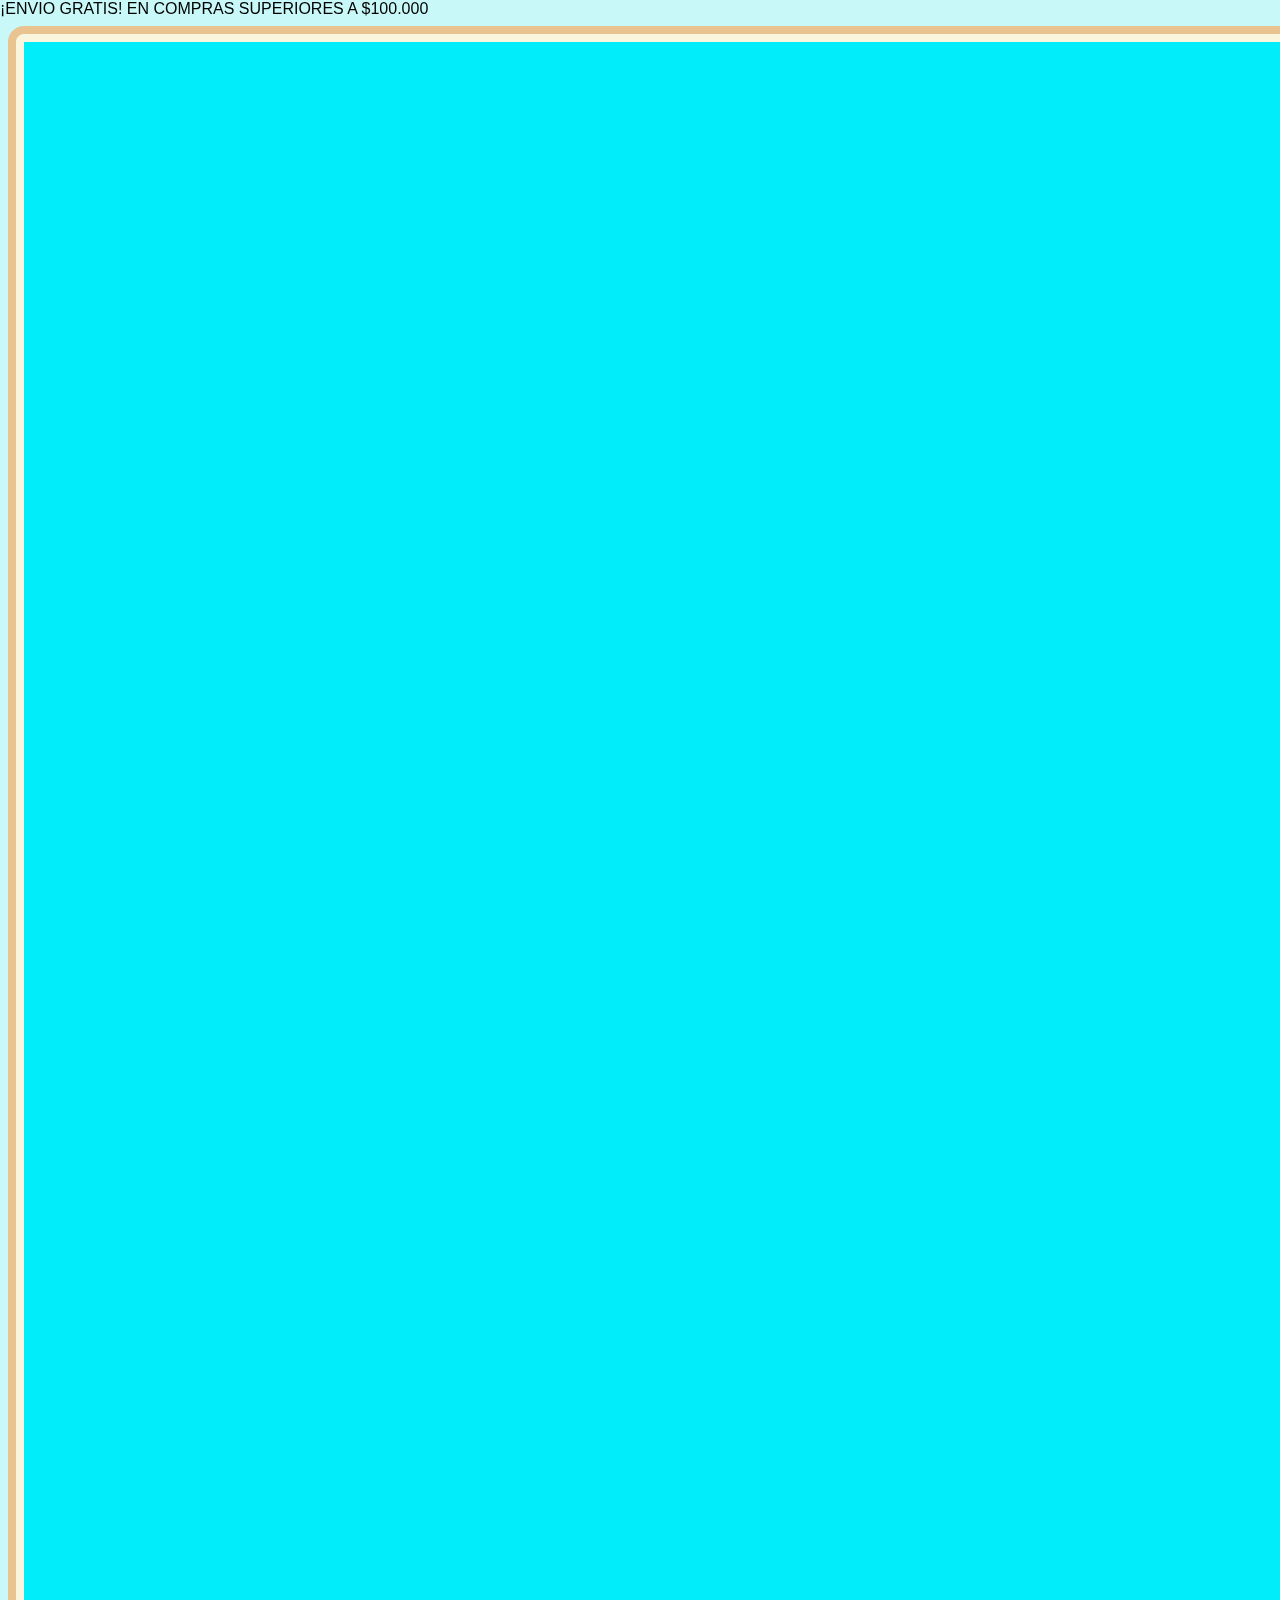
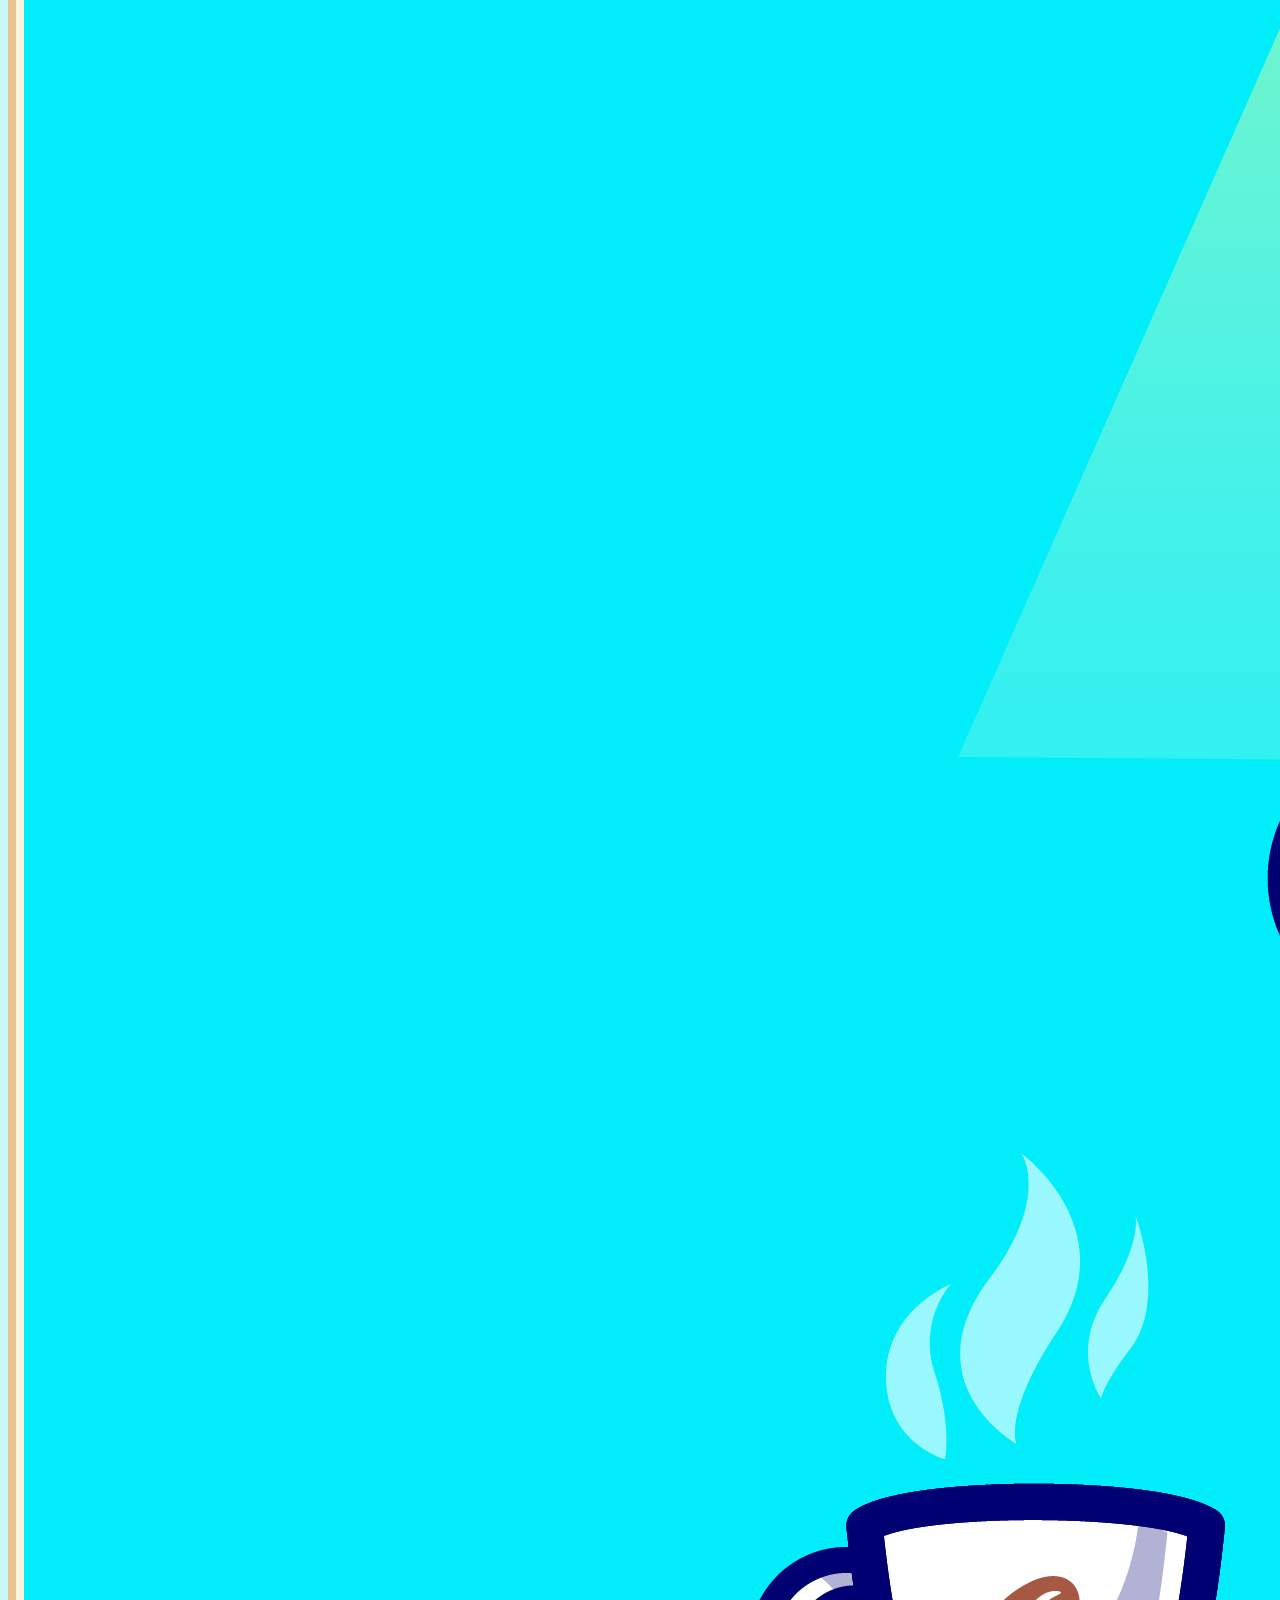
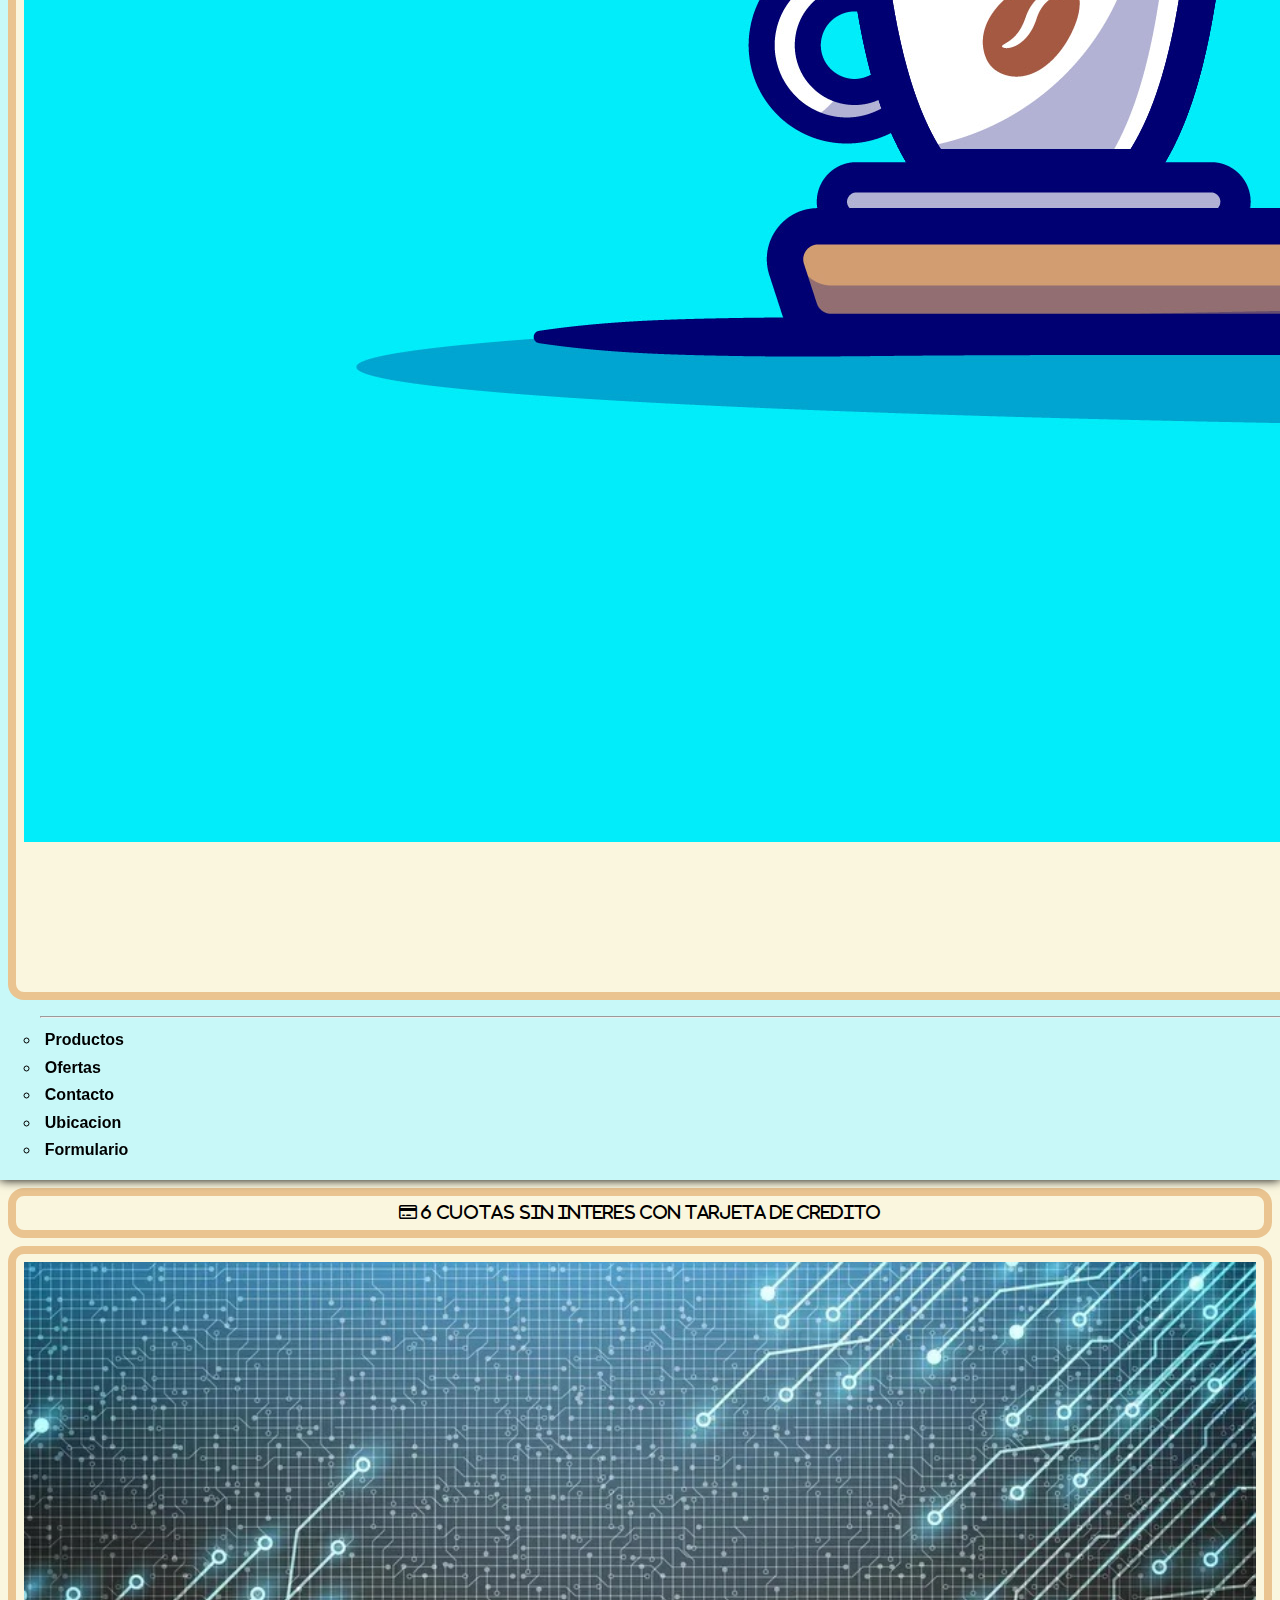
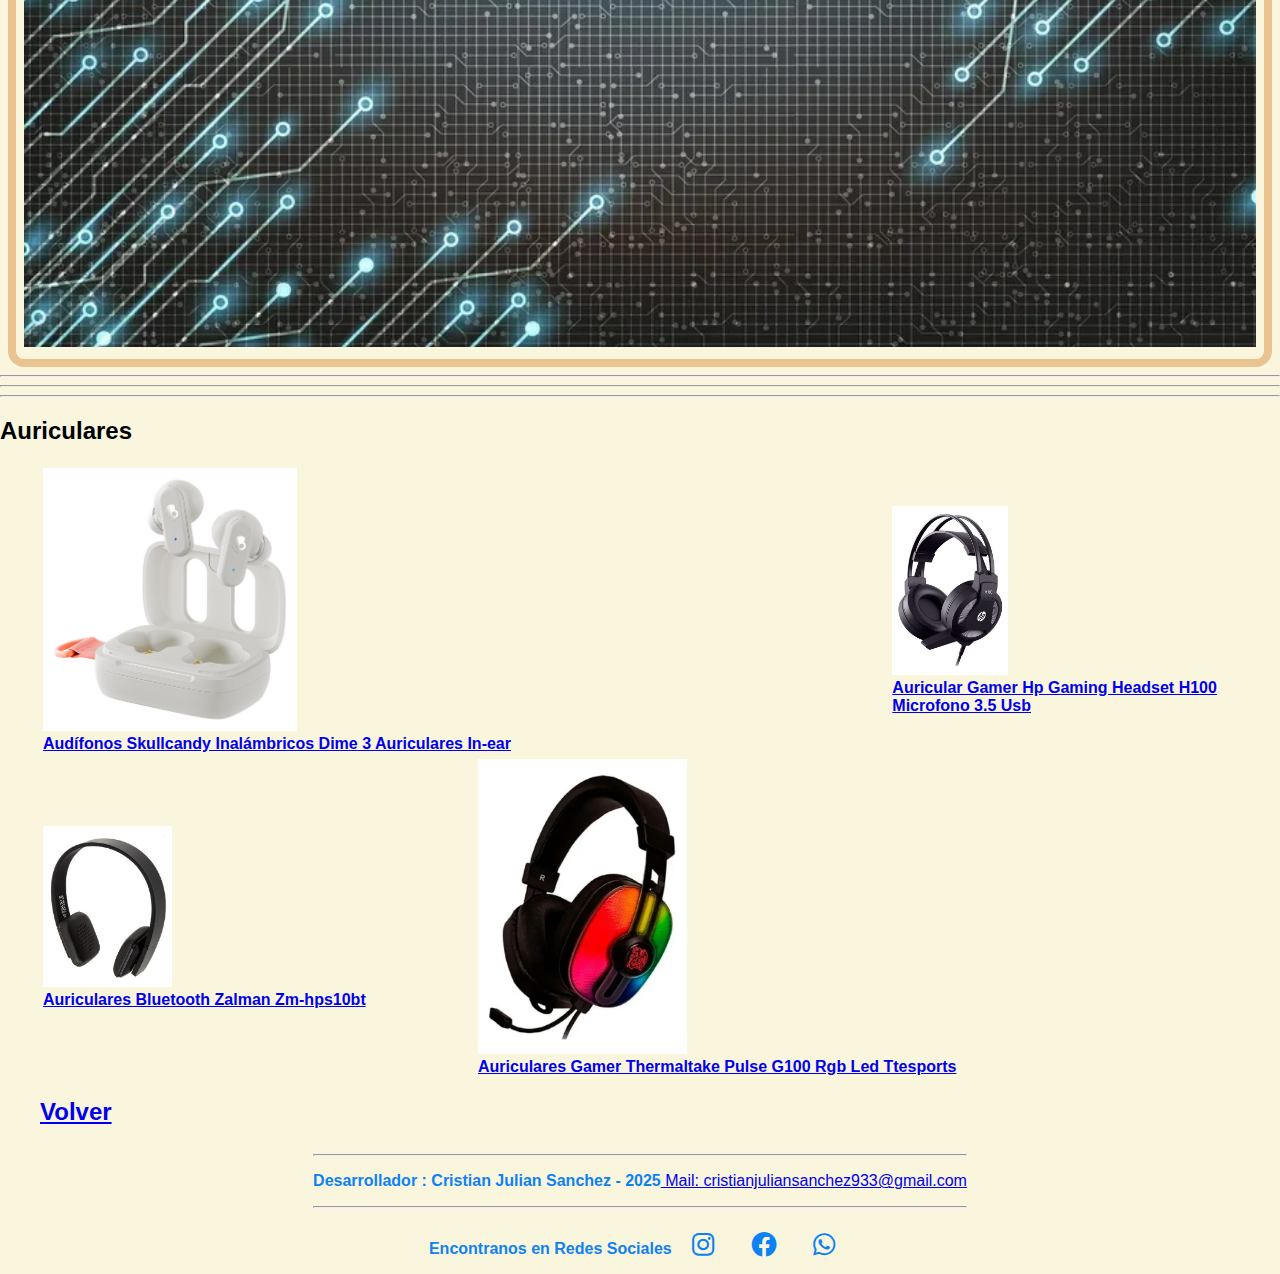
<file: auriculares.html>
<!DOCTYPE html>
<html lang="es">
<head>
    <link rel="stylesheet" href="./css/estilo.css">
    <meta charset="UTF-8">
    <meta name="viewport" content="width=device-width, initial-scale=1.0">
    <link rel="preconnect" href="https://fonts.googleapis.com">
    <link rel="preconnect" href="https://fonts.gstatic.com" crossorigin>
    <link href="https://fonts.googleapis.com/css2?family=Oswald:wght@200..700&display=swap" rel="stylesheet">
    <link href="https://fonts.googleapis.com/css2?family=Trade+Winds&family=Work+Sans:ital,wght@0,100..900;1,100..900&display=swap" rel="stylesheet">
    <link href="https://fonts.googleapis.com/css2?family=Work+Sans:ital,wght@0,100..900;1,100..900&display=swap" rel="stylesheet">
    <link href="https://cdnjs.cloudflare.com/ajax/libs/font-awesome/6.0.0-beta3/css/all.min.css" rel="stylesheet">
    <title>Tecnología e Informática</title>
</head>
<body>
<header>
    <div id="panelcentrado">
        
           <div class="contenedor7">
      <a id="h4">¡ENVIO GRATIS! EN COMPRAS SUPERIORES A $100.000</a>  
    </div>
        
    <div class="contenedor3">
        <div class="item4"><img class="imglogo" src="./Index/Imagenes/Logo Tecno Cris.jpg" alt="logo tecno Cris" ><h1>Tecno Cris</h1><h1 class="parte2">Tienda de Informatica y Tecnologia</h1>
        </div>    
    </div>
        
        
        <nav class="contenedor">
            <ul>
                <hr>
                <li><a href="./productos.html"> <strong>Productos</strong></a></li>
                <li><a href="./ofertas.html"> <strong> Ofertas</strong></a></li>
                <li><a href="./contacto.html"> <strong>Contacto</strong></a></li>
                <li><a href="./ubicacion.html"> <strong>Ubicacion</strong></a></li>
                <li><a href="./formulario.html"> <strong>Formulario</strong></a></li>
            </ul>
        </nav>
    </div>
</header>   

<div class="contenedor4">
    <div class="item4"><i class="fa-regular fa-credit-card" > <a id="h3"><strong>6 CUOTAS SIN INTERES</strong> CON TARJETA DE CREDITO</a></i></div>
</div>
    

    <div class="contenedor3">
        <div class="item3"> 
            <img src="./Index/body/fondo2.jpg" width="100%">
        </div>
    </div>   
    <div id="panelcentrado">
            <hr>
            <hr>
            <hr>
            <h2 class="cargadores"><strong>Auriculares</strong></h2>
            <nav>
                <ol>
                    <main>
                        <section>
                            <table border="0">
                              <td>
                                <img src="./Auriculares/Imagenes/Audífonos Skullcandy Inalámbricos Dime 3 Auriculares In-ear.jpg" alt="Audífonos Skullcandy Inalámbricos Dime 3 Auriculares In-ear" width="30%">
                                <br>
                                <a href="Auriculares"><strong class="matias">Audífonos Skullcandy Inalámbricos Dime 3 Auriculares In-ear</strong><br></a>  
                              </td>
                                <td>
                                <img src="./Auriculares/Imagenes/Auricular Gamer Hp Gaming Headset H100 Microfono 3.5 Usb.jpg" alt="Auricular Gamer Hp Gaming Headset H100 Microfono 3.5 Usb" width="30%">
                                <br>                     
                                <a href="Auriculares"><strong class="matias">Auricular Gamer Hp Gaming Headset H100 Microfono 3.5 Usb</strong><br><strong class="matias"></a>
                              </td>
                              </table>
                        </section>

                        <section>
                            <table border="0">
                              <td>
                                <img src="./Auriculares/Imagenes/Auriculares Bluetooth Zalman Zm-hps10bt.jpg" alt="Auriculares Bluetooth Zalman Zm-hps10bt" width="30%">
                                <br>
                                <a href="Auriculares"><strong class="matias">Auriculares Bluetooth Zalman Zm-hps10bt</strong><br></a>
                                <td>
                                <img src="./Auriculares/Imagenes/Auriculares Gamer Thermaltake Pulse G100 Rgb Led Ttesports.jpg" alt="Auriculares Gamer Thermaltake Pulse G100 Rgb Led Ttesports" width="30%">
                                <br>                     
                                <a href="Auriculares"><strong class="matias">Auriculares Gamer Thermaltake Pulse G100 Rgb Led Ttesports</strong><br><strong class="matias"></a> 
                              </td>
                              </table>
                        </section>
                        <a href="./index.html"> <h2>Volver</h2> </a>
                        </main>
                       
        </nav>    

        <footer>
        <div id="panelcentrado">
        <hr>
        <p id="pcolor"><strong>Desarrollador : Cristian Julian Sanchez - 2025</strong><a href="mailto:cristianjuliansanchez933@gmail.com">  Mail: cristianjuliansanchez933@gmail.com</a></p>
        <hr>
        </div>
        <div id="panelcentrado2">
        <a id="pcolor"><strong>Encontranos en Redes Sociales</strong></a>
        <a href="https://www.instagram.com/mexx.com.ar/"><i class="fa-brands fa-instagram"></i></a>
        <a href="https://www.facebook.com/mexx.com.ar/"><i class="fa-brands fa-facebook"></i></a>
        <a href="http://api.whatsapp.com/send?phone=541170605282&text=Hola%20Tienda%20Cris%20"><i class="fa-brands fa-whatsapp"></i></a>
        </div>
    </footer>   
</div>        
</body>
</html>
</file>
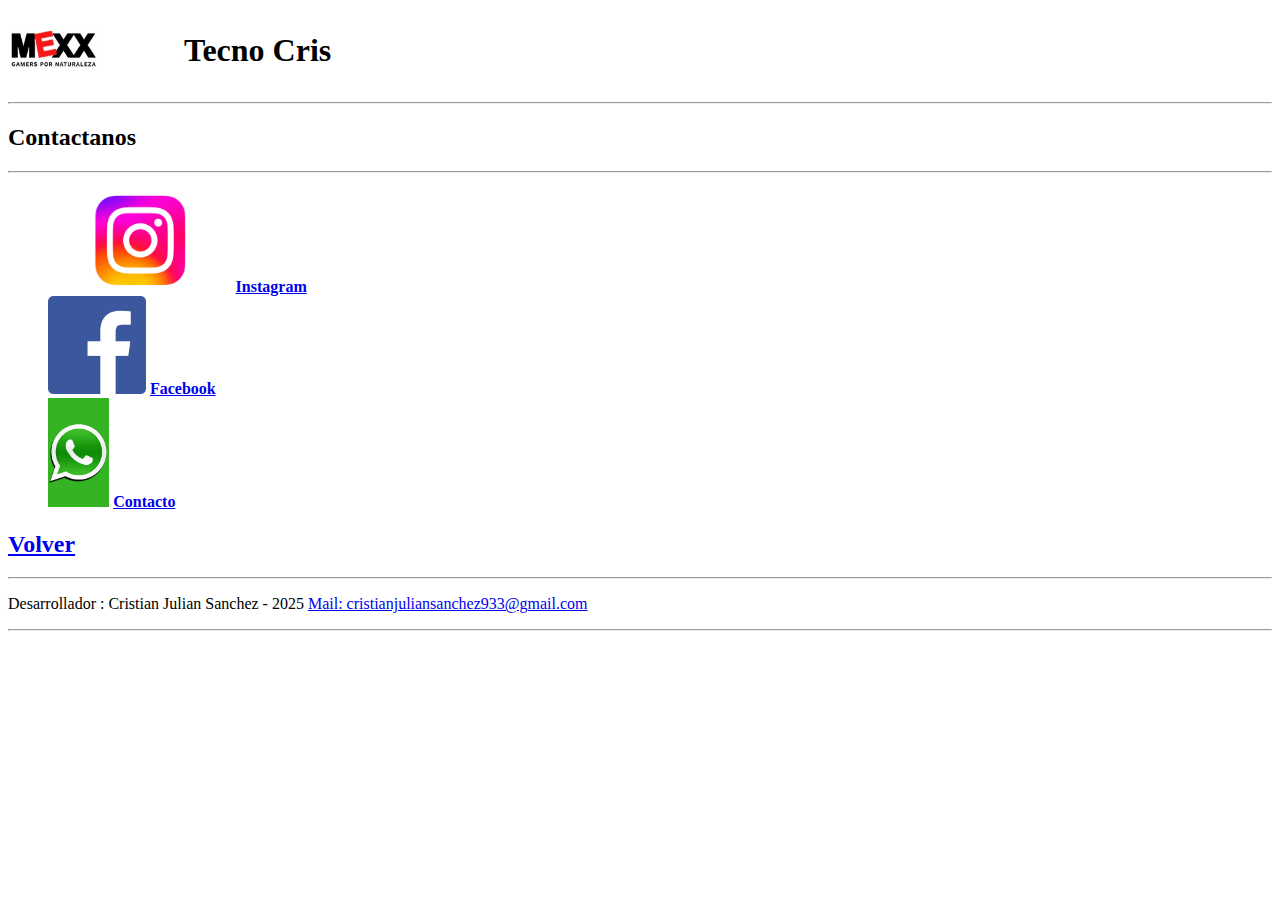
<file: contacto.html>
<!DOCTYPE html>
<html lang="en">
<head>
    <meta charset="UTF-8">
    <meta name="viewport" content="width=device-width, initial-scale=1.0">
    <title>Tecnologica e Informática</title>
</head>
<body>
<header>
    
        <table>
            <tr>
                <td>
                    <img src="./productos/img/logo.jpg" width="60%" height="15%"> 
                </td>
                <td>
                    <h1>Tecno Cris</h1>
                </td>
            </tr>
        </table>
        <hr>
        <h2><strong>Contactanos</strong></h2>
        <hr>
            <nav>
                <ul>
                    <section>
                        <img src="./Contacto/Instagram-Logo.jpg" alt="Instagram" width="15%" height="50%">
                        <a href="https://www.instagram.com/mexx.com.ar/?hl=es"> <strong>Instagram</strong></a>
                    </section>
                    <section>
                        <img src="./Contacto/Facebook logo.jpg" alt="Facebook" width="8%" height="50%">
                        <a href="https://www.facebook.com/MEXX.COM.AR"> <strong>Facebook</strong></a>
                    </section>
                    <section>
                        <img src="./Contacto/whatsapp.jpg" alt="whatsapp" width="5%" height="30%">
                        <a href="http://api.whatsapp.com/send?phone=541170605282&text=Hola%20Tienda%20Cris%20"> <strong>Contacto</strong></a>
                    </section>
                </ul>
            </nav>
            <a href="./index.html"> <h2>Volver</h2> </a>    

            <footer>
                <hr>
                <p>Desarrollador : Cristian Julian Sanchez - 2025 <a href="mailto:cristianjuliansanchez933@gmail.com"> Mail: cristianjuliansanchez933@gmail.com</a></p>
                <hr>
            </footer>
    
</body>
</html>
</file>
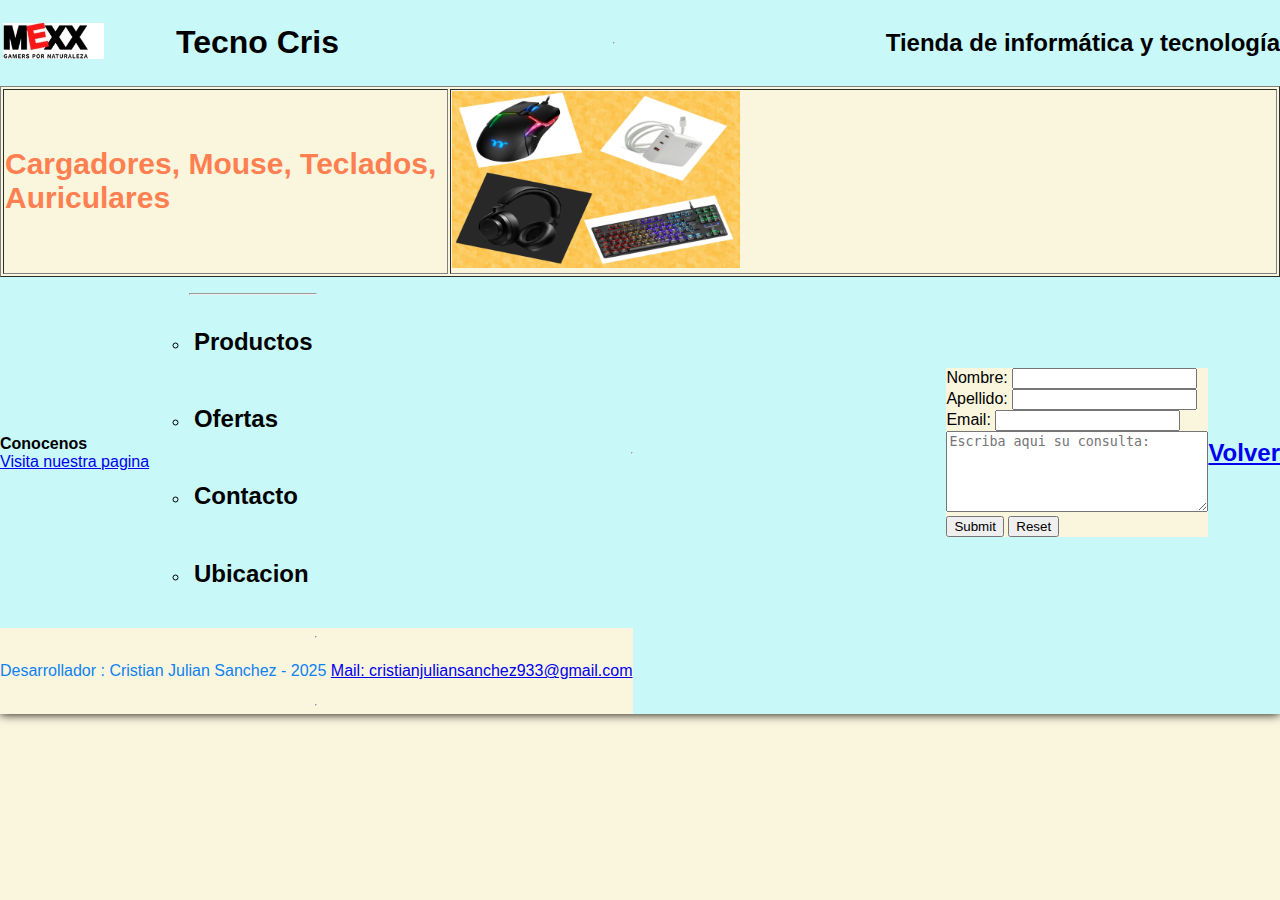
<file: formulario.html>
<!DOCTYPE html>
<html lang="es">
<head>
    <link rel="stylesheet" href="./css/estilo.css">
    <meta charset="UTF-8">
    <meta name="viewport" content="width=device-width, initial-scale=1.0">
    <title>Formulario de Contacto</title>
</head>
<body>
<header>

        <table>
            <tr>
                <td>
                    <img src="./productos/img/logo.jpg" width="60%" height="15%"> 
                </td>
                <td>
                    <h1>Tecno Cris</h1>
                </td>
            </tr>
        </table>
    
    <hr>
    <h2>Tienda de informática y tecnología</h2>
    <main>
        <table border="1">
            <tr>
                <td width="35%">
                    <p><h2 style="color: coral; font-size: 30px;"><Strong>Cargadores, Mouse, Teclados, Auriculares</Strong></h2>
                </td>
                <td><img src="./Index/Imagenes/Collage index.jpg" width="35%" height="50%">
                </td>
            </tr>
        </table>
       
    </main>
       
        <p><strong>Conocenos</strong>
            <br>
        <a href="https://www.mexx.com.ar"> Visita nuestra pagina</a>
    </main>

    <nav>
        <ul>
            <hr>
            <li><h2><a href="./productos.html"> <strong>Productos</strong></h2></a></li>
            <li><h2><a href="./ofertas.html"> <strong> Ofertas</strong></h2></a></li>
            <li><h2><a href="./contacto.html"> <strong>Contacto</strong></h2></a></li>
            <li><h2><a href="./ubicacion.html"> <strong>Ubicacion</strong></h2></a></li>
            
        </ul>
    </nav>
<hr>
<main>
    <form action="https://formspree.io/f/xjkyqjjd" method="POST">
        <label for="nombre">Nombre:</label>
        <input type="text" name="Nombre" id="nombre">
        <br>
        <label for="nombre">Apellido:</label>
        <input type="text" name="Apellido" id="apellido">
        <br>
        <label for="nombre">Email:</label>
        <input type="email" name="email" id="email">
        <br>
        <textarea name="Consulta:" rows="5" cols="30" placeholder="Escriba aqui su consulta: "></textarea>
        <br>
        <input type="submit" name="Submit" id="submit" placeholder="Enviar:">
        <input type="reset" name="Reset" id="reset" placeholder="Restablecer:">
    </form>
</main>
  
<a href="./index.html"> <h2>Volver</h2> </a>

<footer>
   <hr>
      <p id="pcolor">Desarrollador : Cristian Julian Sanchez - 2025 <a href="mailto:cristianjuliansanchez933@gmail.com"> Mail: cristianjuliansanchez933@gmail.com</a></p>
   <hr>
</footer>
</body>
</html>
</file>
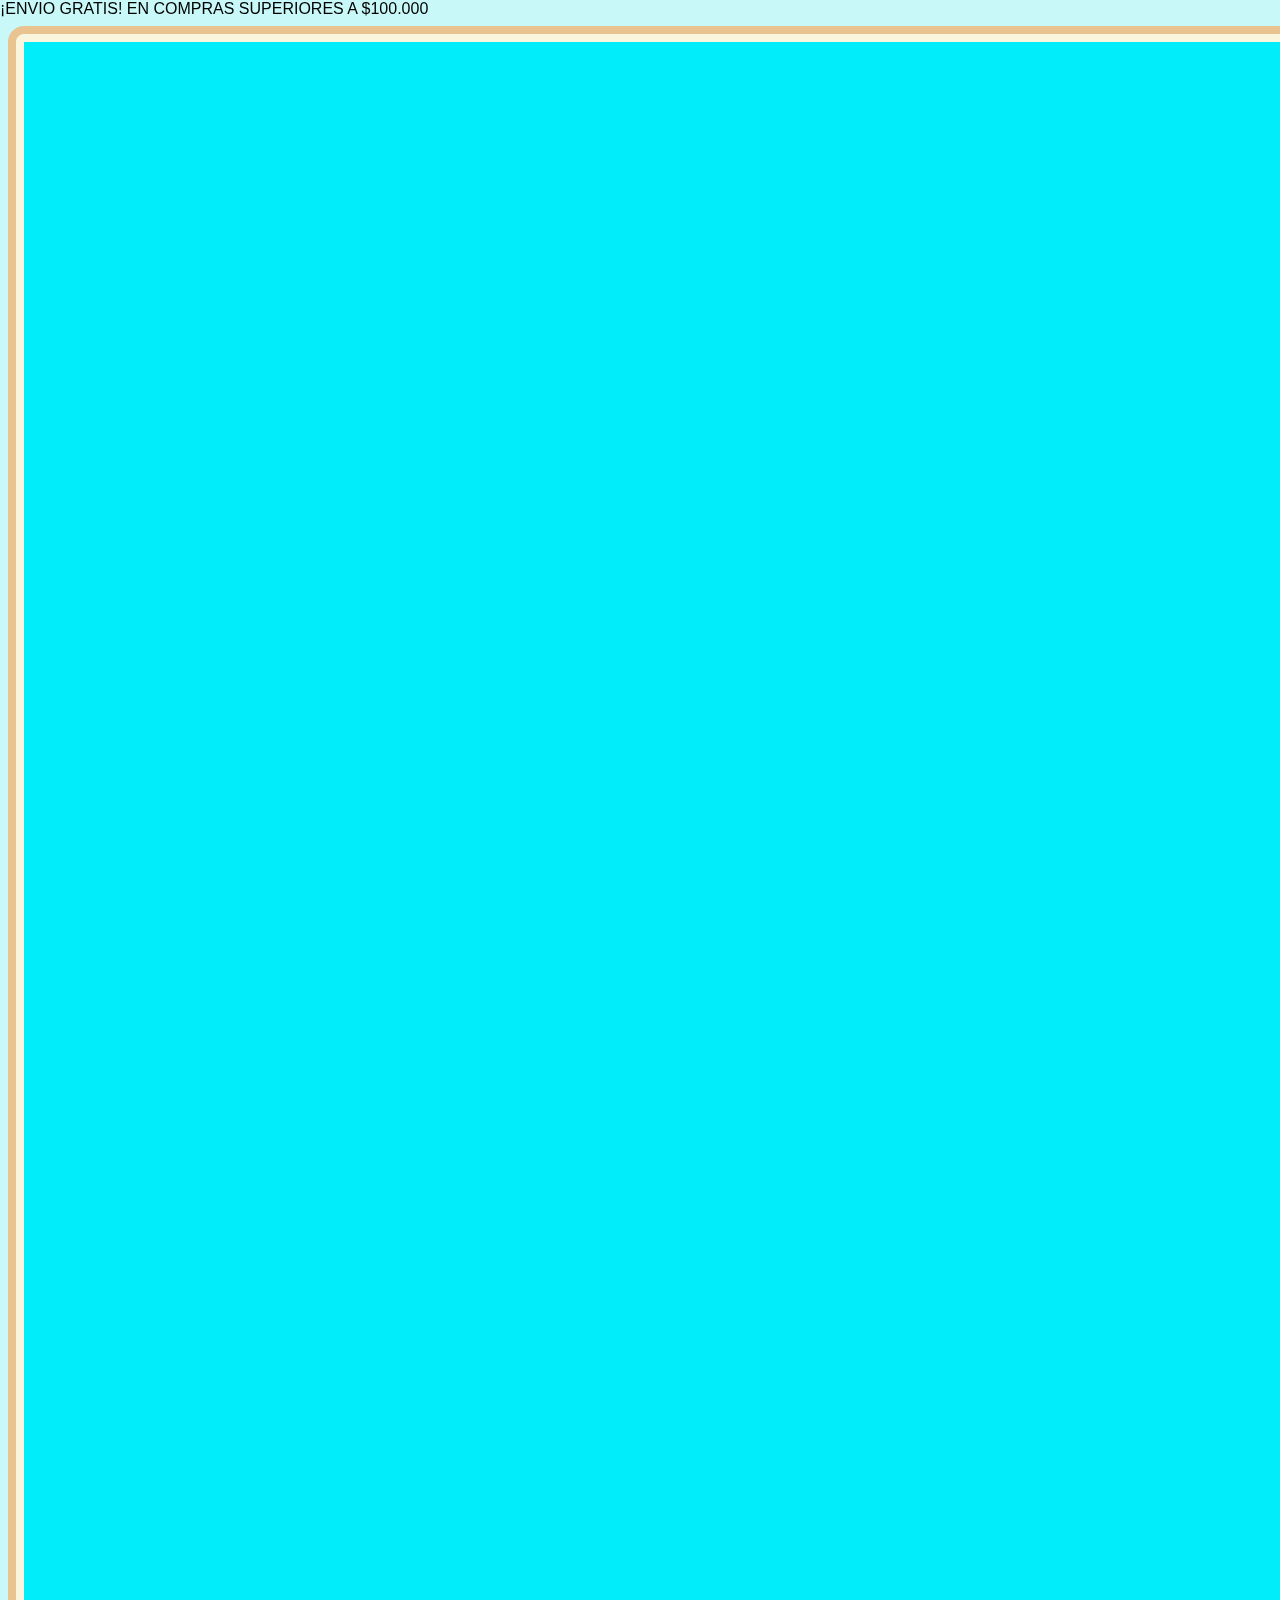
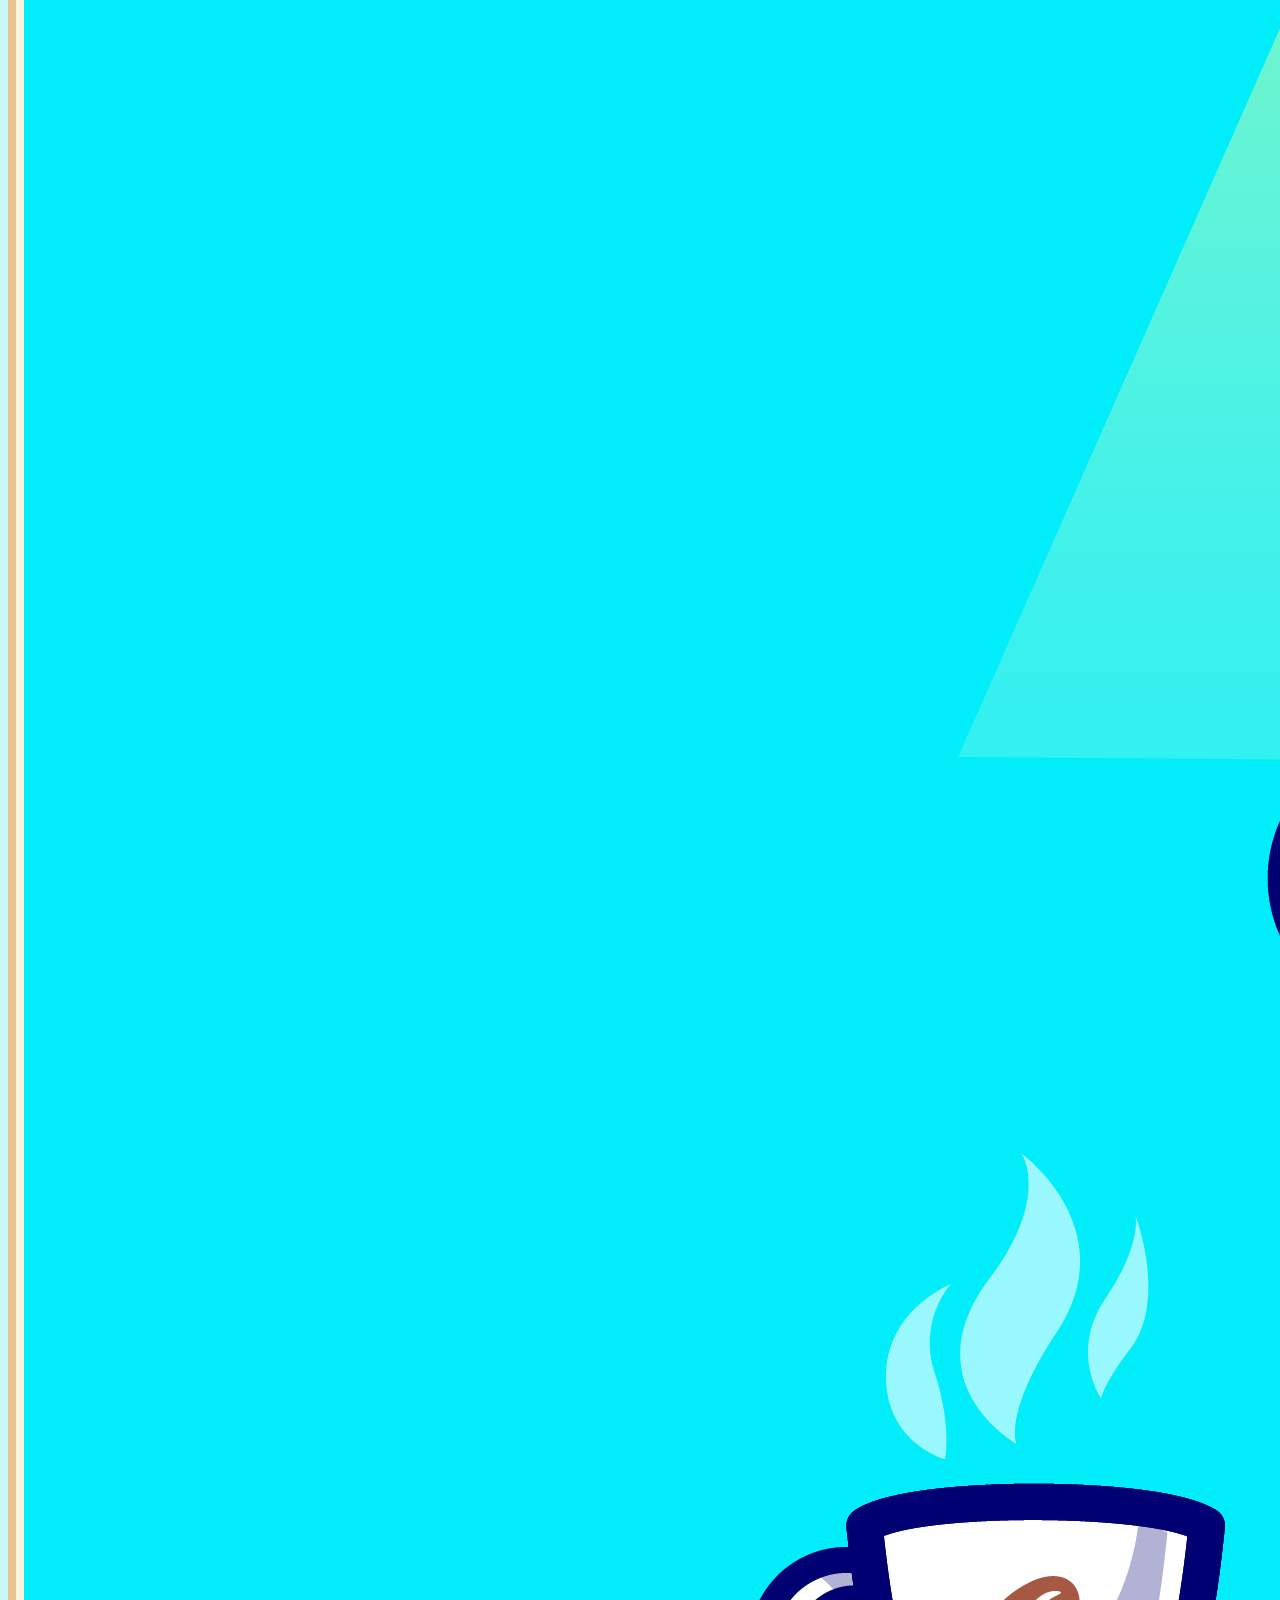
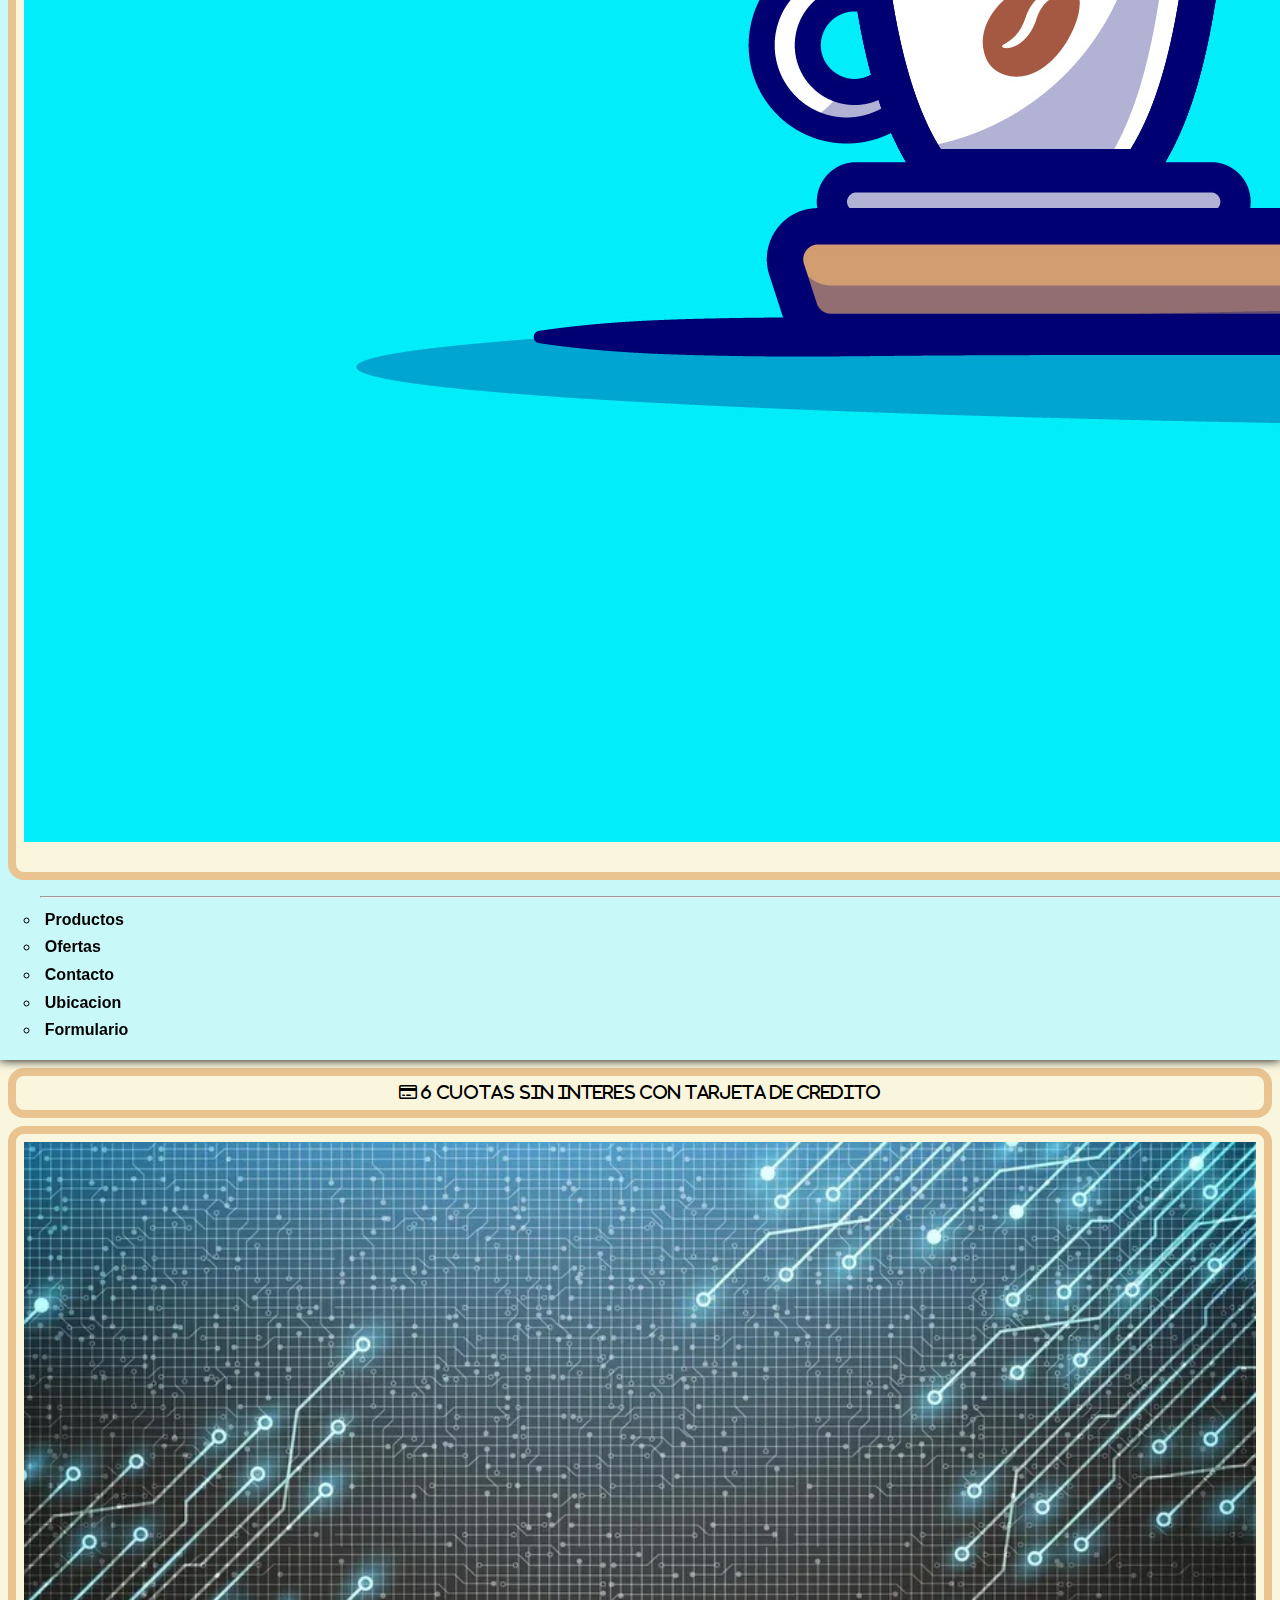
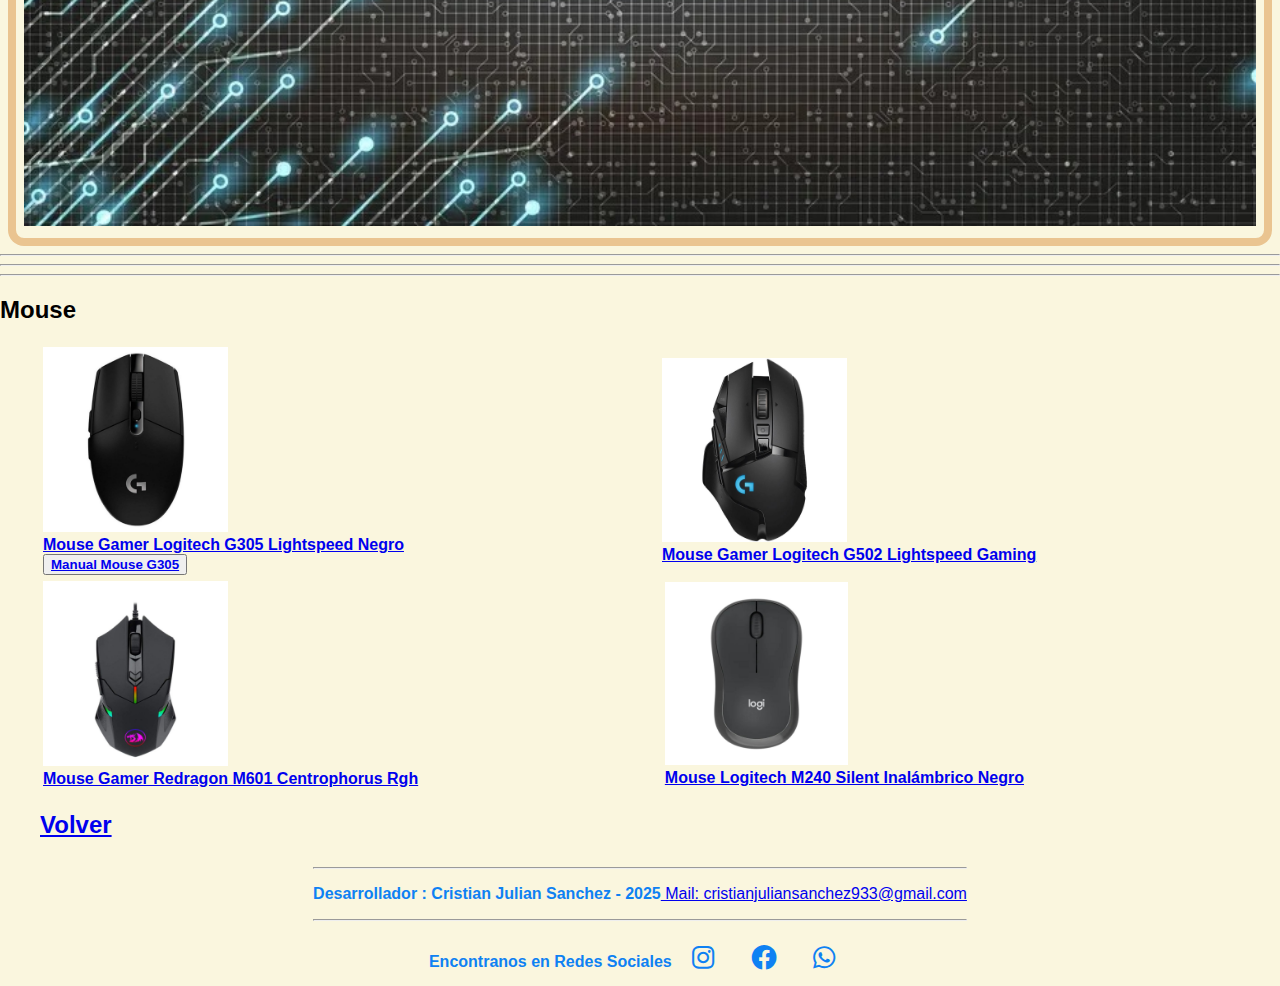
<file: mouse.html>
<!DOCTYPE html>
<html lang="es">
<head>
    <link rel="stylesheet" href="./css/estilo.css">
    <meta charset="UTF-8">
    <meta name="viewport" content="width=device-width, initial-scale=1.0">
    <link rel="preconnect" href="https://fonts.googleapis.com">
    <link rel="preconnect" href="https://fonts.gstatic.com" crossorigin>
    <link href="https://fonts.googleapis.com/css2?family=Oswald:wght@200..700&display=swap" rel="stylesheet">
    <link href="https://fonts.googleapis.com/css2?family=Trade+Winds&family=Work+Sans:ital,wght@0,100..900;1,100..900&display=swap" rel="stylesheet">
    <link href="https://fonts.googleapis.com/css2?family=Work+Sans:ital,wght@0,100..900;1,100..900&display=swap" rel="stylesheet">
    <link href="https://cdnjs.cloudflare.com/ajax/libs/font-awesome/6.0.0-beta3/css/all.min.css" rel="stylesheet">
    <title>Tecnología e Informática</title>
</head>
<body>
<header>
    <div id="panelcentrado">
        
         <div class="contenedor7">
      <a id="h4">¡ENVIO GRATIS! EN COMPRAS SUPERIORES A $100.000</a>  
    </div>
        
    <div class="contenedor3">
        <div class="item4"><img class="imglogo" src="./Index/Imagenes/Logo Tecno Cris.jpg" alt="logo tecno Cris" ><a class="h1">Tecno Cris</a><a class="parte2">Tienda de Informatica y Tecnologia</a>
        </div>    
    </div>
        
        
        <nav class="contenedor">
            <ul>
                <hr>
                <li><a href="./productos.html"> <strong>Productos</strong></a></li>
                <li><a href="./ofertas.html"> <strong> Ofertas</strong></a></li>
                <li><a href="./contacto.html"> <strong>Contacto</strong></a></li>
                <li><a href="./ubicacion.html"> <strong>Ubicacion</strong></a></li>
                <li><a href="./formulario.html"> <strong>Formulario</strong></a></li>
            </ul>
        </nav>
    </div>
</header>   

<div class="contenedor4">
    <div class="item4"><i class="fa-regular fa-credit-card" > <a id="h3"><strong>6 CUOTAS SIN INTERES</strong> CON TARJETA DE CREDITO</a></i></div>
</div>
    

    <div class="contenedor3">
        <div class="item3"> 
            <img src="./Index/body/fondo2.jpg" width="100%">
        </div>
    </div>   
    <div id="panelcentrado">
            <hr>
            <hr>
            <hr>
            <h2 class="cargadores"><strong>Mouse</strong></h2>
            <nav>
                <ol>
                    <main>
                        <section>
                            <table border="0">
                              <td>
                                <img src="./Mouse/Imagenes/Mouse Gamer Logitech G305 Lightspeed Negro.jpeg" alt="Mouse Gamer Logitech G305 Lightspeed Negro" width="30%">
                                <br>
                                <a href="Mouse"><strong class="matias">Mouse Gamer Logitech G305 Lightspeed Negro</strong><br></a>
                                <button type="button"><a href="./productos/documentos/mouse g305 lightspeed.pdf" download><h7><strong>Manual Mouse G305</strong></h7></a></button>
                              </td>
                              <td>
                                <img src="./Mouse/Imagenes/Mouse Gamer Logitech G502 Lightspeed Gaming.jpeg" alt="Mouse Gamer Logitech G502" width="30%">
                                <br>                     
                                <a href="Mouse"><strong class="matias">Mouse Gamer Logitech G502 Lightspeed Gaming</strong><br><strong class="matias"></a>
                              </td>
                            </table>
                        </section>
                        
                        <section>
                                <table border="0">
                              <td>
                                <img src="./Mouse/Imagenes/Mouse Gamer Redragon M601 Centrophorus Rgb.jpeg" alt="Mouse Gamer Redragon M601" width="30%">
                                <br>                     
                                <a href="Mouse"><strong class="matias">Mouse Gamer Redragon M601 Centrophorus Rgh</strong><br><strong class="matias"></a>
                              </td>
                              <td>
                                <img src="./Mouse/Imagenes/Mouse Logitech M240 Silent Inalámbrico Negro.jpeg" alt="Mouse Logitech M240" width="30%">
                                <br>                     
                                <a href="Mouse"><strong class="matias">Mouse Logitech M240 Silent Inalámbrico Negro</strong><br><strong class="matias"></a>
                              </td>
                            </table>
                        </section>
                        <a href="./index.html"> <h2>Volver</h2> </a>
                        </main>
            
    </nav>    
            
    <footer>
        <div id="panelcentrado">
        <hr>
        <p id="pcolor"><strong>Desarrollador : Cristian Julian Sanchez - 2025</strong><a href="mailto:cristianjuliansanchez933@gmail.com">  Mail: cristianjuliansanchez933@gmail.com</a></p>
        <hr>
        </div>
        <div id="panelcentrado2">
        <a id="pcolor"><strong>Encontranos en Redes Sociales</strong></a>
        <a href="https://www.instagram.com/mexx.com.ar/"><i class="fa-brands fa-instagram"></i></a>
        <a href="https://www.facebook.com/mexx.com.ar/"><i class="fa-brands fa-facebook"></i></a>
        <a href="http://api.whatsapp.com/send?phone=541170605282&text=Hola%20Tienda%20Cris%20"><i class="fa-brands fa-whatsapp"></i></a>
        </div>
    </footer>
</div>
</body>
</html>
</file>
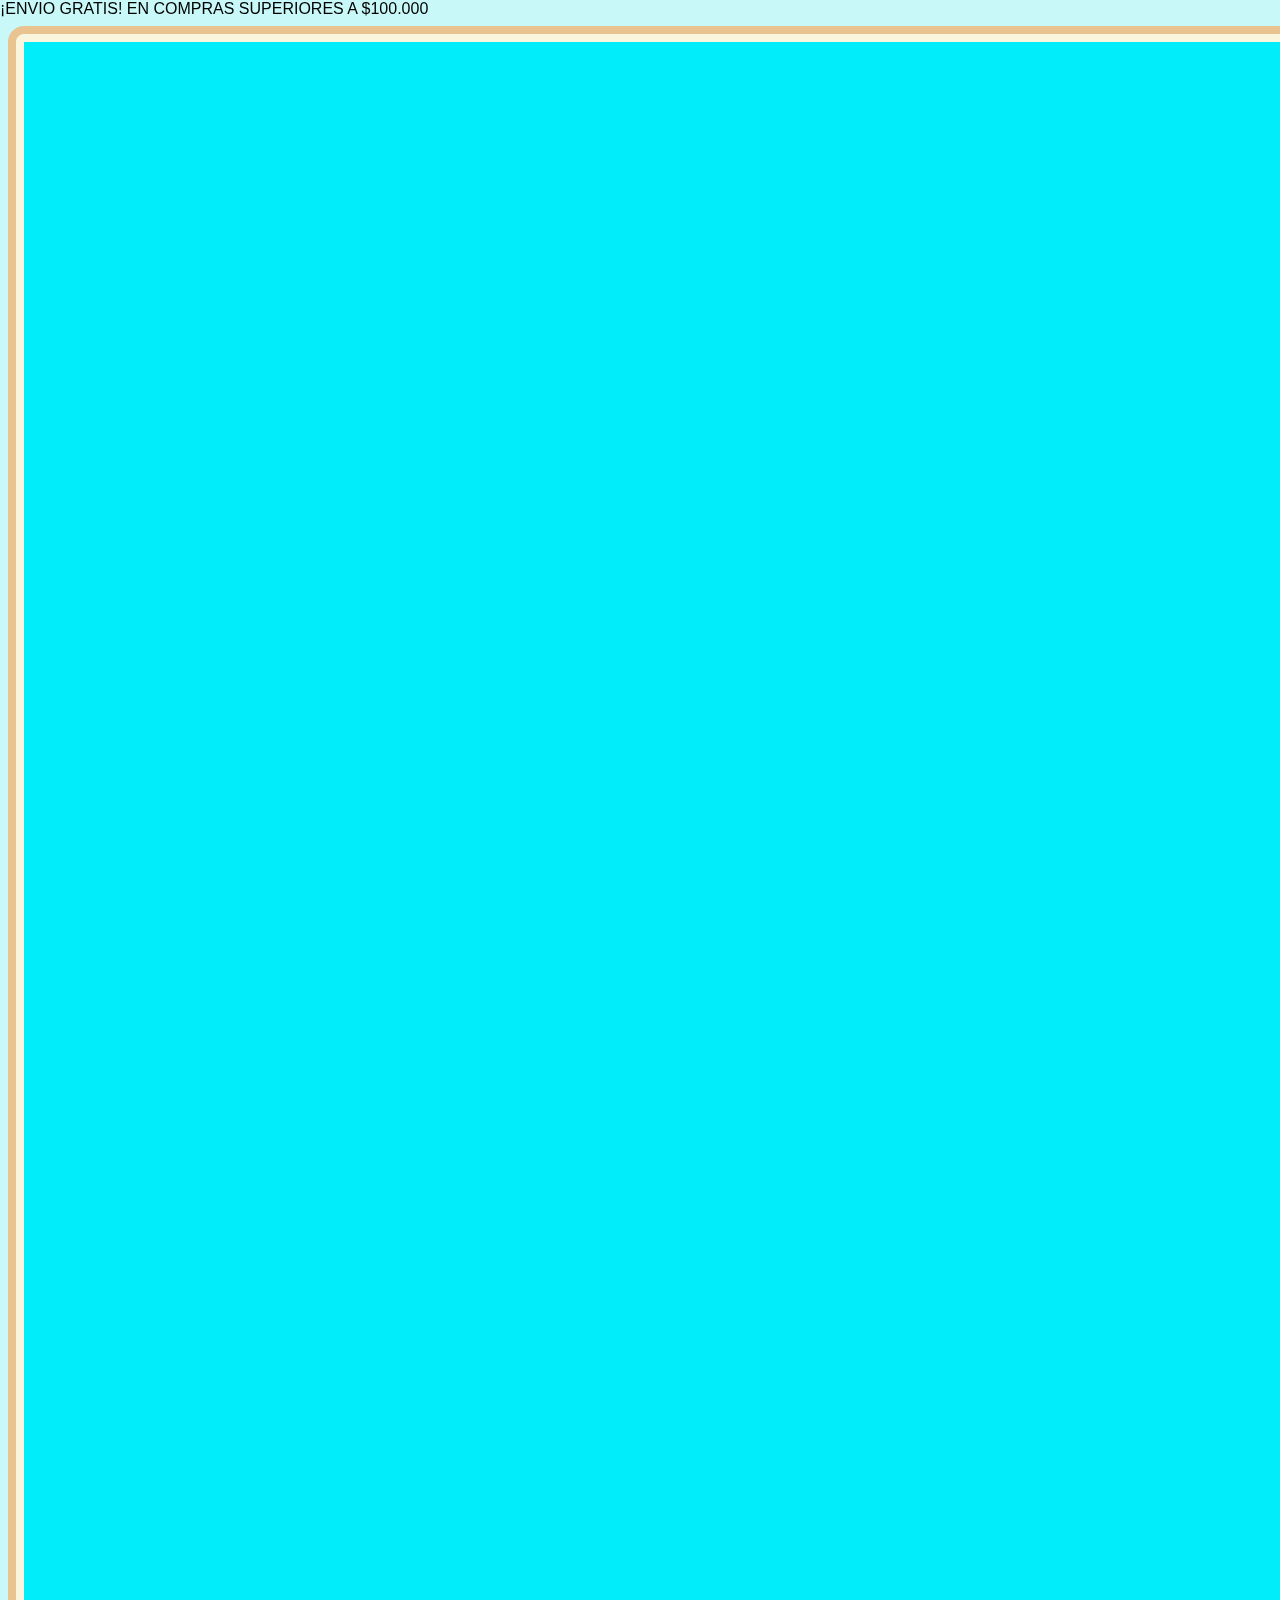
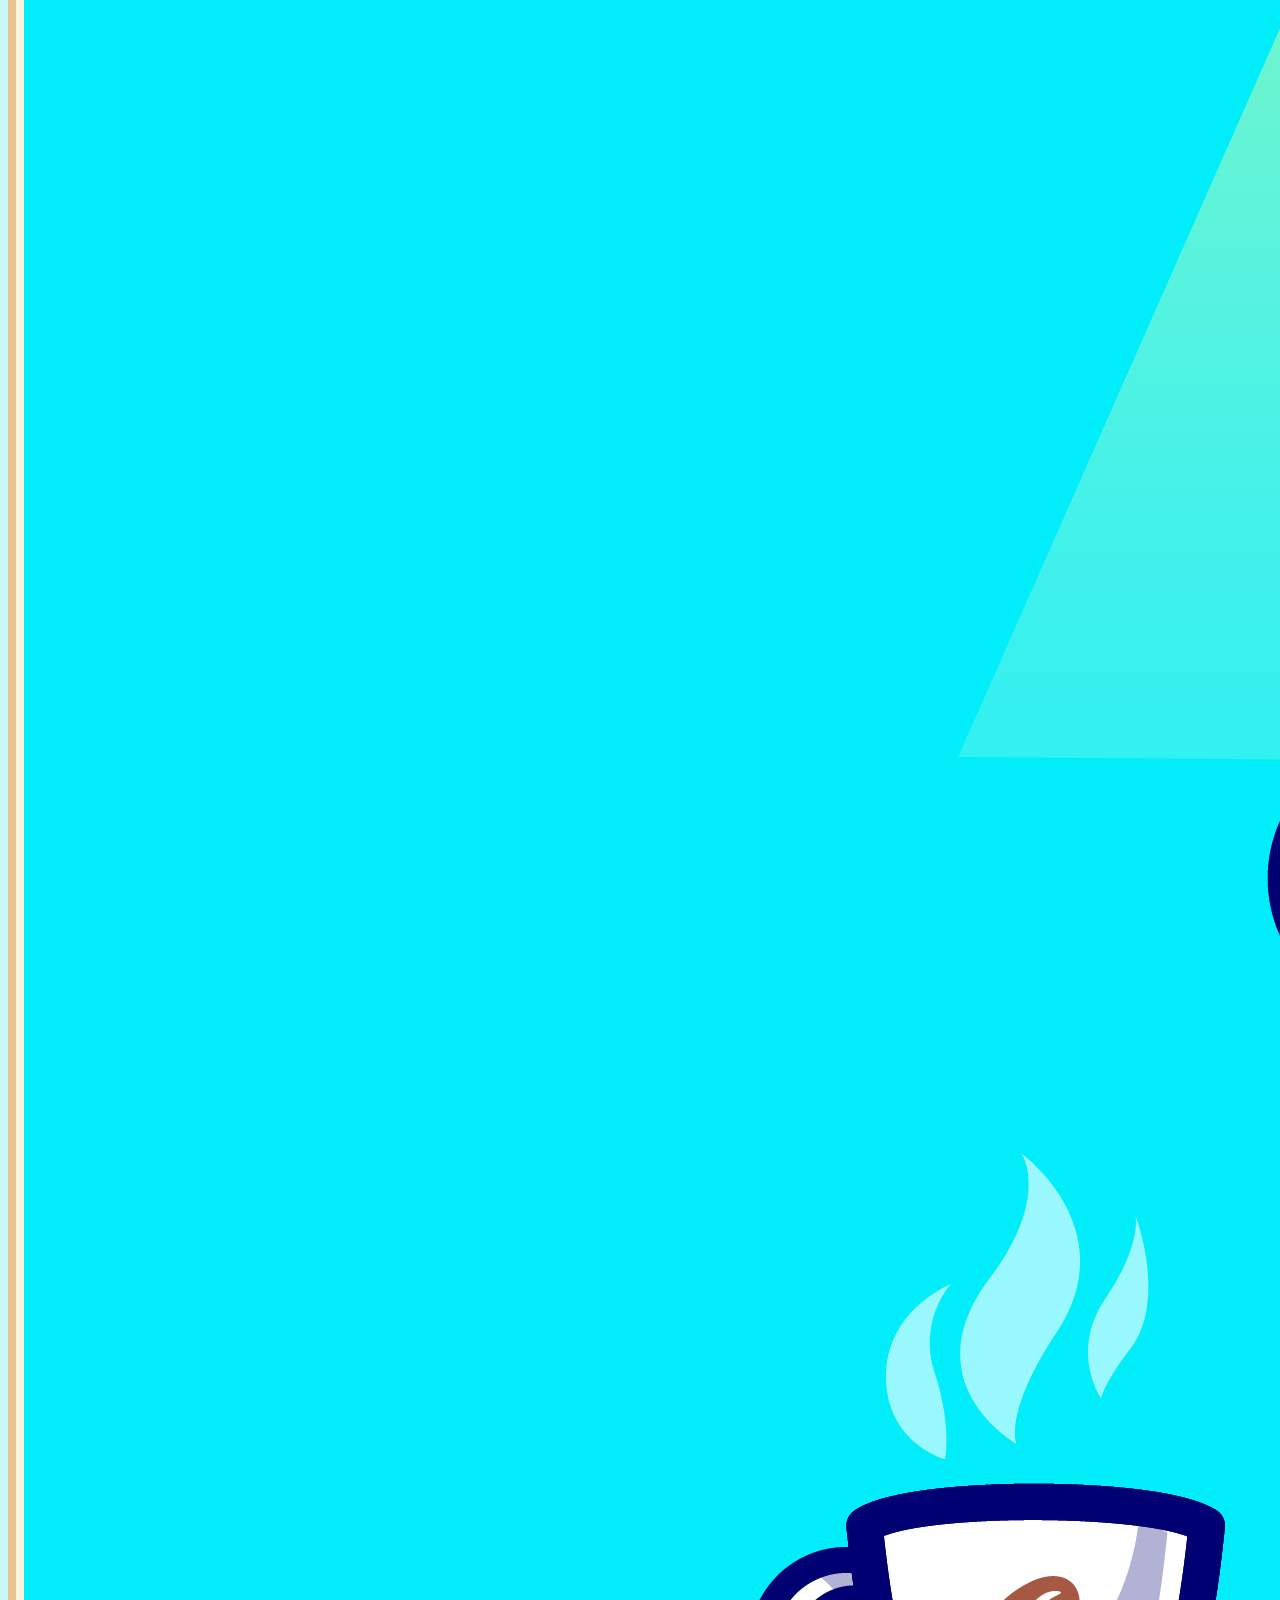
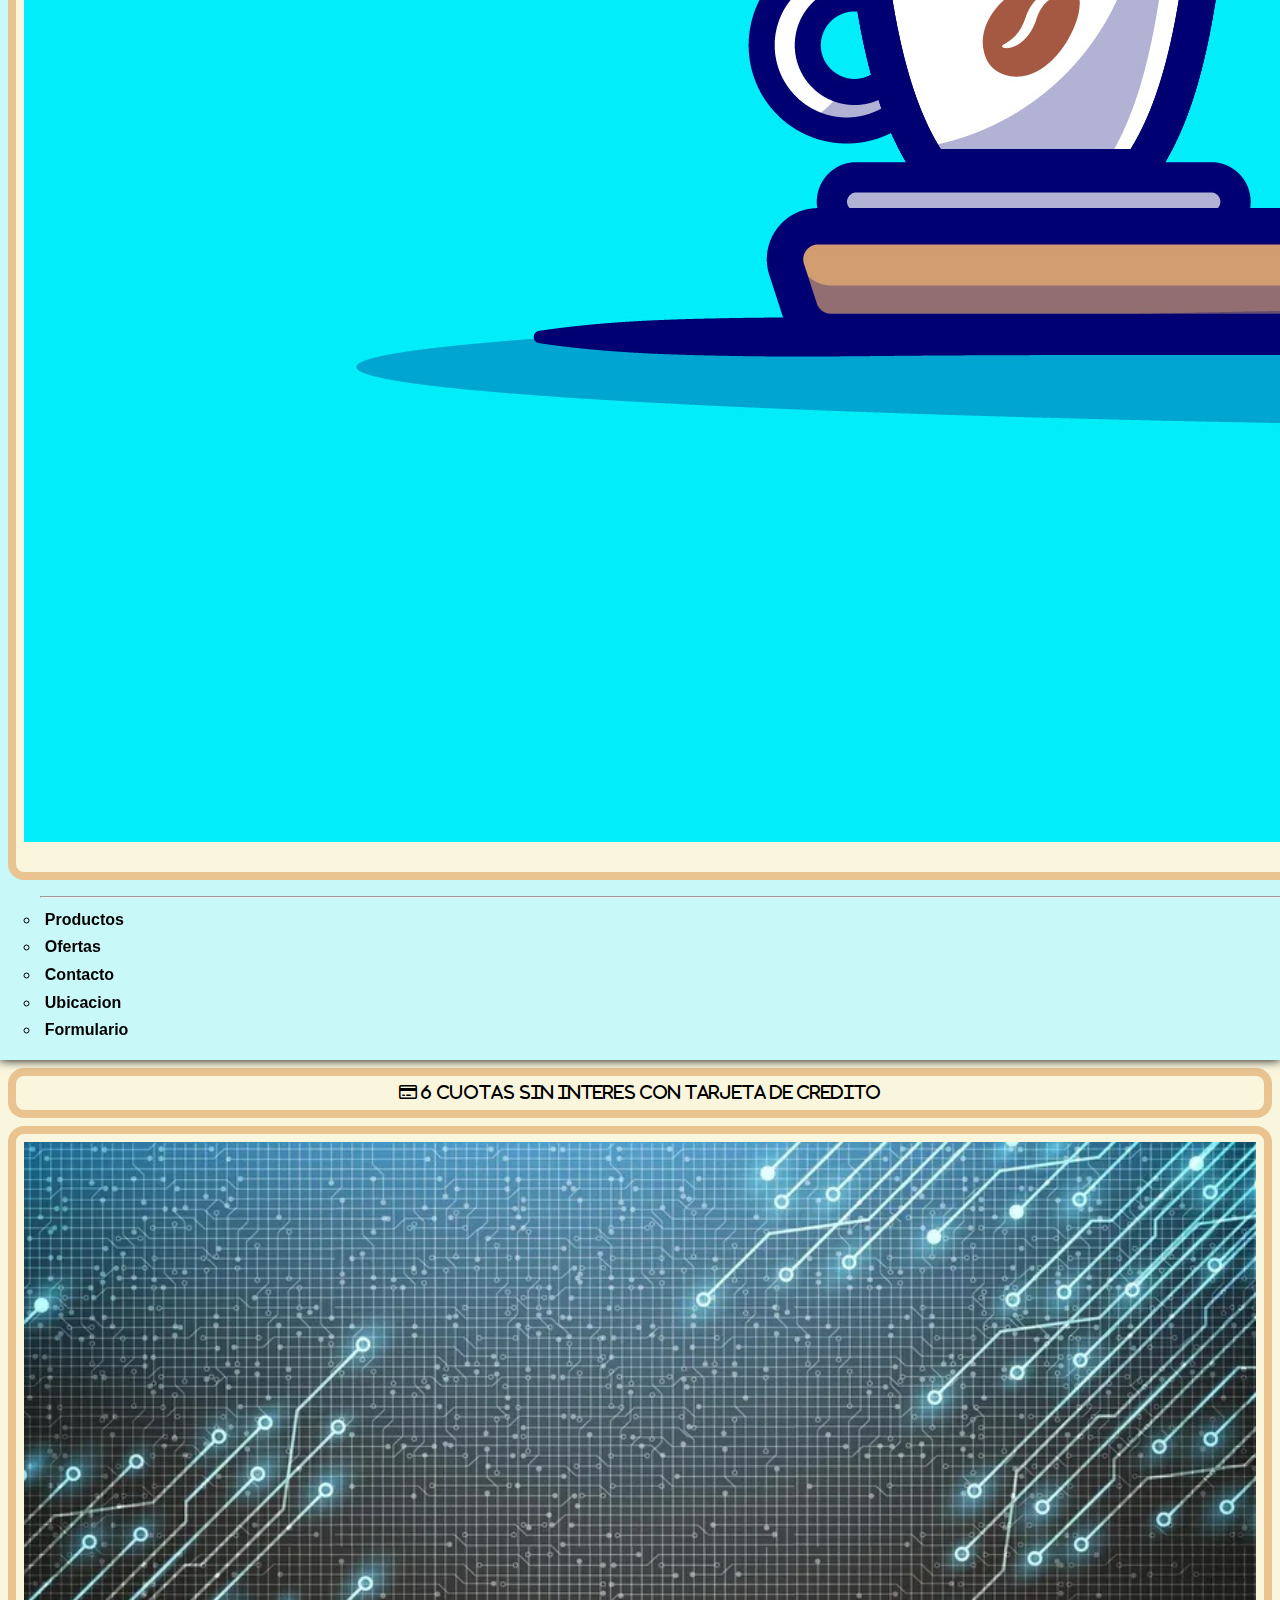
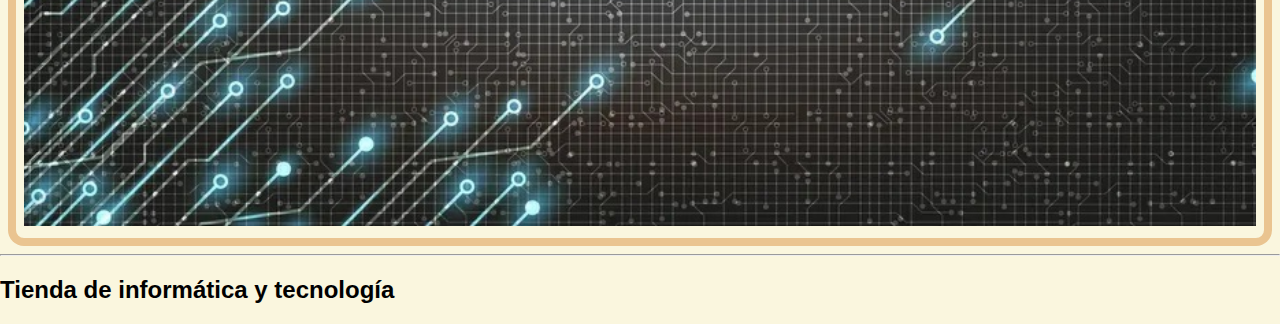
<file: plantilla.html>
<!DOCTYPE html>
<html lang="es">
<head>
    <link rel="stylesheet" href="./css/estilo.css">
    <meta charset="UTF-8">
    <meta name="viewport" content="width=device-width, initial-scale=1.0">
    <link rel="preconnect" href="https://fonts.googleapis.com">
    <link rel="preconnect" href="https://fonts.gstatic.com" crossorigin>
    <link href="https://fonts.googleapis.com/css2?family=Oswald:wght@200..700&display=swap" rel="stylesheet">
    <link href="https://fonts.googleapis.com/css2?family=Trade+Winds&family=Work+Sans:ital,wght@0,100..900;1,100..900&display=swap" rel="stylesheet">
    <link href="https://fonts.googleapis.com/css2?family=Work+Sans:ital,wght@0,100..900;1,100..900&display=swap" rel="stylesheet">
    <link href="https://cdnjs.cloudflare.com/ajax/libs/font-awesome/6.0.0-beta3/css/all.min.css" rel="stylesheet">
    <title>Tecnología e Informática</title>
</head>
<body>
<header>
    <div id="panelcentrado">
        
      <div class="contenedor7">
      <a id="h4">¡ENVIO GRATIS! EN COMPRAS SUPERIORES A $100.000</a>  
    </div>
        
    <div class="contenedor3">
        <div class="item4"><img class="imglogo" src="./Index/Imagenes/Logo Tecno Cris.jpg" alt="logo tecno Cris" ><a class="h1">Tecno Cris</a><a class="parte2">Tienda de Informatica y Tecnologia</a>
        </div>    
    </div>
        
        
        <nav class="contenedor">
            <ul>
                <hr>
                <li><a href="./productos.html"> <strong>Productos</strong></a></li>
                <li><a href="./ofertas.html"> <strong> Ofertas</strong></a></li>
                <li><a href="./contacto.html"> <strong>Contacto</strong></a></li>
                <li><a href="./ubicacion.html"> <strong>Ubicacion</strong></a></li>
                <li><a href="./formulario.html"> <strong>Formulario</strong></a></li>
            </ul>
        </nav>
    </div>
</header>   

<div class="contenedor4">
    <div class="item4"><i class="fa-regular fa-credit-card" > <a id="h3"><strong>6 CUOTAS SIN INTERES</strong> CON TARJETA DE CREDITO</a></i></div>
</div>
    

    <div class="contenedor3">
        <div class="item3"> 
            <img src="./Index/body/fondo2.jpg" width="100%">
        </div>
    </div>   
    
<main>
    <div id="panelcentrado">
        <hr>
    <h2> Tienda de informática y tecnología</h2>
    </div>
</main>

</body>
</html>
</file>
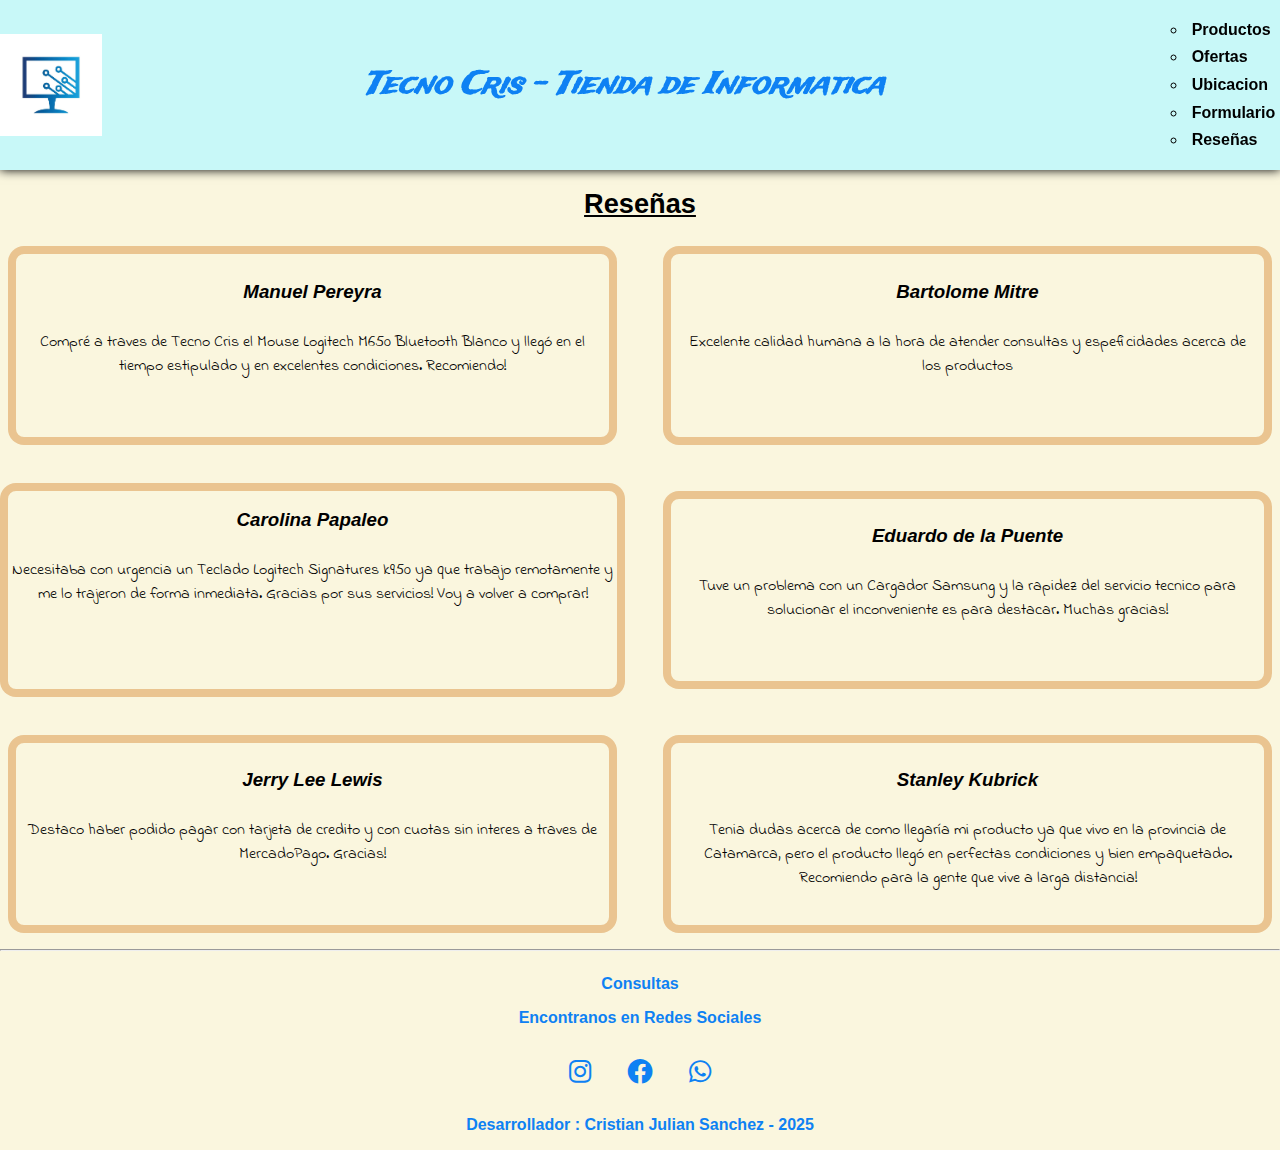
<file: Reseñas.html>
<!DOCTYPE html>
<html lang="en">
<head>
    <meta charset="UTF-8">
    <meta name="viewport" content="width=device-width, initial-scale=1.0">
    <link rel="stylesheet" href="./css/estilo.css">
     <link rel="preconnect" href="https://fonts.googleapis.com">
     <link rel="preconnect" href="https://fonts.gstatic.com" crossorigin>
     <link href="https://fonts.googleapis.com/css2?family=Trade+Winds&family=Work+Sans:ital,wght@0,100..900;1,100..900&display=swap" rel="stylesheet">
     <link href="https://fonts.googleapis.com/css2?family=Indie+Flower&display=swap" rel="stylesheet">
     <link href="https://cdnjs.cloudflare.com/ajax/libs/font-awesome/6.0.0-beta3/css/all.min.css" rel="stylesheet">
    <title>Tecno Cris - Productos</title>
</head>
<body>
    
    <header>
            <img class="logo" src="./Index/Imagenes/logo tecno cris.png" alt="logo de tecno cris" width="8%">
            <h1 class="parte1">Tecno Cris - Tienda de Informatica</h1>   
        <div class="nav">
            <nav>
               <ul>
                <li><a href="./productos.html"> <strong>Productos</strong></a></li>
                <li><a href="./ofertas.html"> <strong>Ofertas</strong></a></li>
                <li><a href="./ubicacion.html"> <strong>Ubicacion</strong></a></li>
                <li><a href="./formulario.html"> <strong>Formulario</strong></a></li>
                <li><a href="./Reseñas.html"> <strong>Reseñas</strong></a></li>
               </ul>
            </nav>    
        </div>
    </header>
    
    <section>
    <div class="mapa">
        <h1 class="letraproductos">Reseñas</h1>
    </div>
    </section>
    
    <main class="main">
    <section class="grid-container">
      <div class="item1">
        <h3><i>Manuel Pereyra</i></h3>
        <h5 class="reseña">Compré a traves de Tecno Cris el Mouse Logitech M650 Bluetooth Blanco y llegó en el tiempo estipulado y en excelentes condiciones. Recomiendo!</h5>
      </div>
      <div class="item2">
        <h3><i>Carolina Papaleo</i></h3>
        <h5 class="reseña">Necesitaba con urgencia un Teclado Logitech Signatures k950 ya que trabajo remotamente y me lo trajeron de forma inmediata. Gracias por sus servicios!
            Voy a volver a comprar!</h5>
        </h5>
      </div>
      <div class="item3">
        <h3><i>Eduardo de la Puente</i></h3>
        <h5 class="reseña">Tuve un problema con un Cargador Samsung y la rapidez del servicio tecnico para solucionar el inconveniente es para destacar. Muchas gracias!</h5>
      </div>
      <div class="item4">
        <h3><i>Bartolome Mitre</i></h3>
        <h5 class="reseña">Excelente calidad humana a la hora de atender consultas y espeficidades acerca de los productos</h5>
      </div>
      <div class="item5">
        <h3><i>Jerry Lee Lewis</i></h3>
        <h5 class="reseña">Destaco haber podido pagar con tarjeta de credito y con cuotas sin interes a traves de MercadoPago. Gracias!</h5>
    </div>
      <div class="item6">
        <h3><i>Stanley Kubrick</i></h3>
        <h5 class="reseña">Tenia dudas acerca de como llegaría mi producto ya que vivo en la provincia de Catamarca, pero el producto llegó en perfectas condiciones y bien empaquetado. Recomiendo para la gente que vive a larga distancia!</h5>
    </div>
</main>
    <hr>
    <footer>
      <div>
       <p id="pcolor2"><strong>Consultas</strong></p>
       <p id="pcolor"><strong>Encontranos en Redes Sociales</strong></p>
      </div>
      <div>
        <a href="https://www.instagram.com/mexx.com.ar/"><i class="fa-brands fa-instagram"></i></a>
        <a href="https://www.facebook.com/mexx.com.ar/"><i class="fa-brands fa-facebook"></i></a>
        <a href="http://api.whatsapp.com/send?phone=541170605282&text=Hola%20Tienda%20Cris%20"><i class="fa-brands fa-whatsapp"></i></a>
      </div>
      <div>
        <p id="pcolor"><strong>Desarrollador : Cristian Julian Sanchez - 2025</strong></p>
        </div>
      </div>
    </footer>
</body>
</html>
</file>
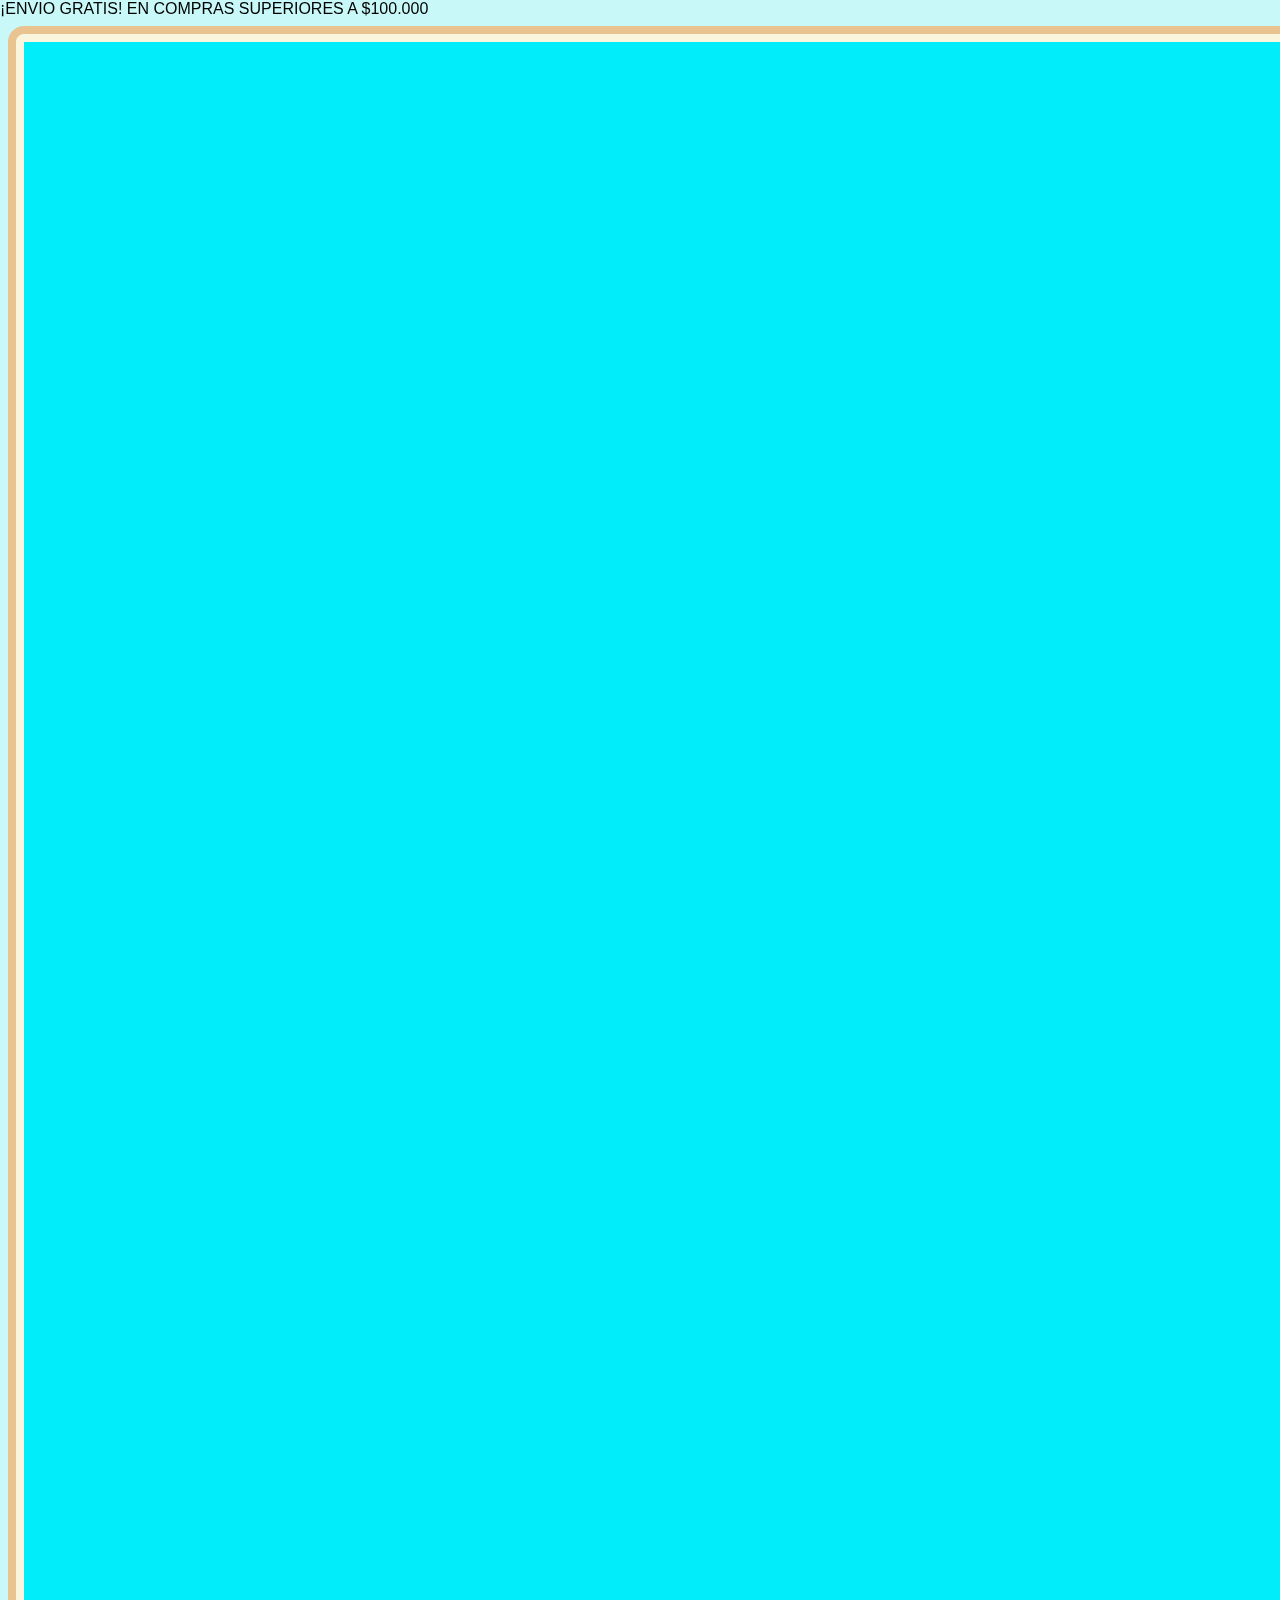
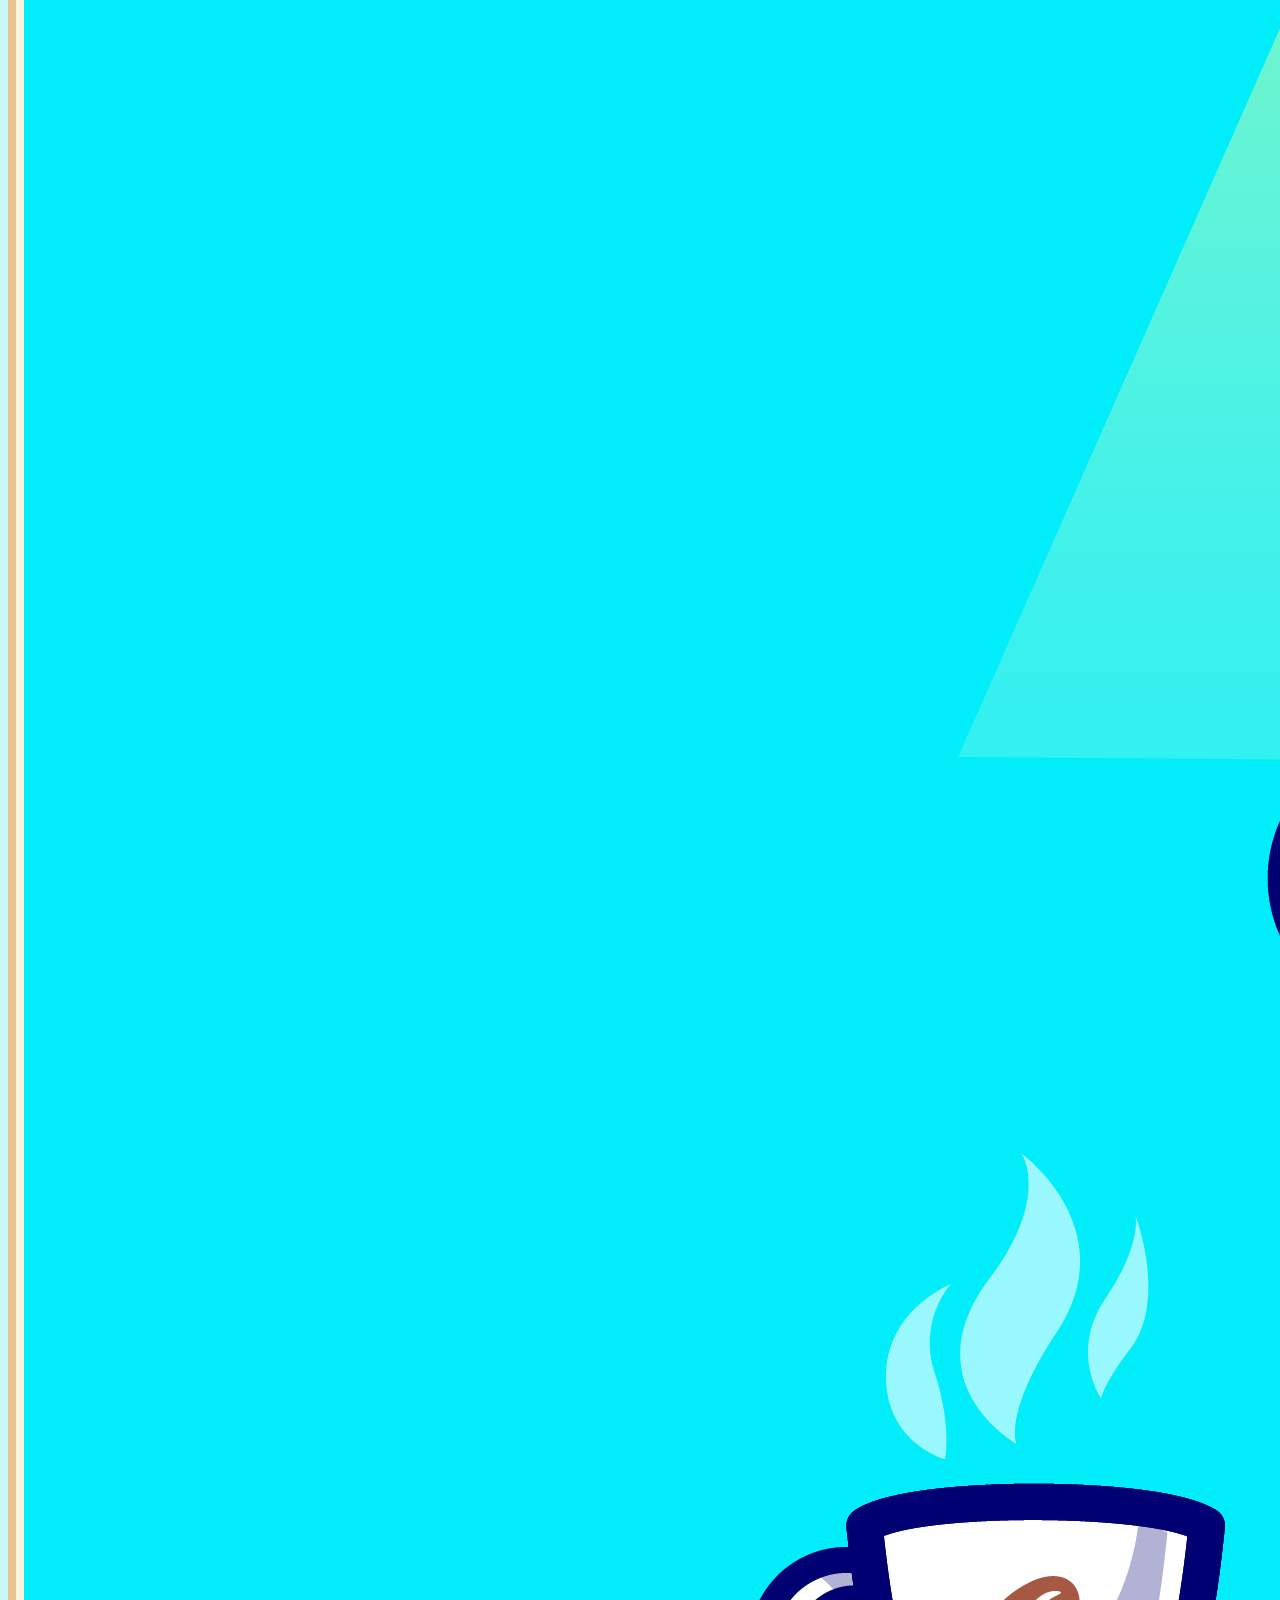
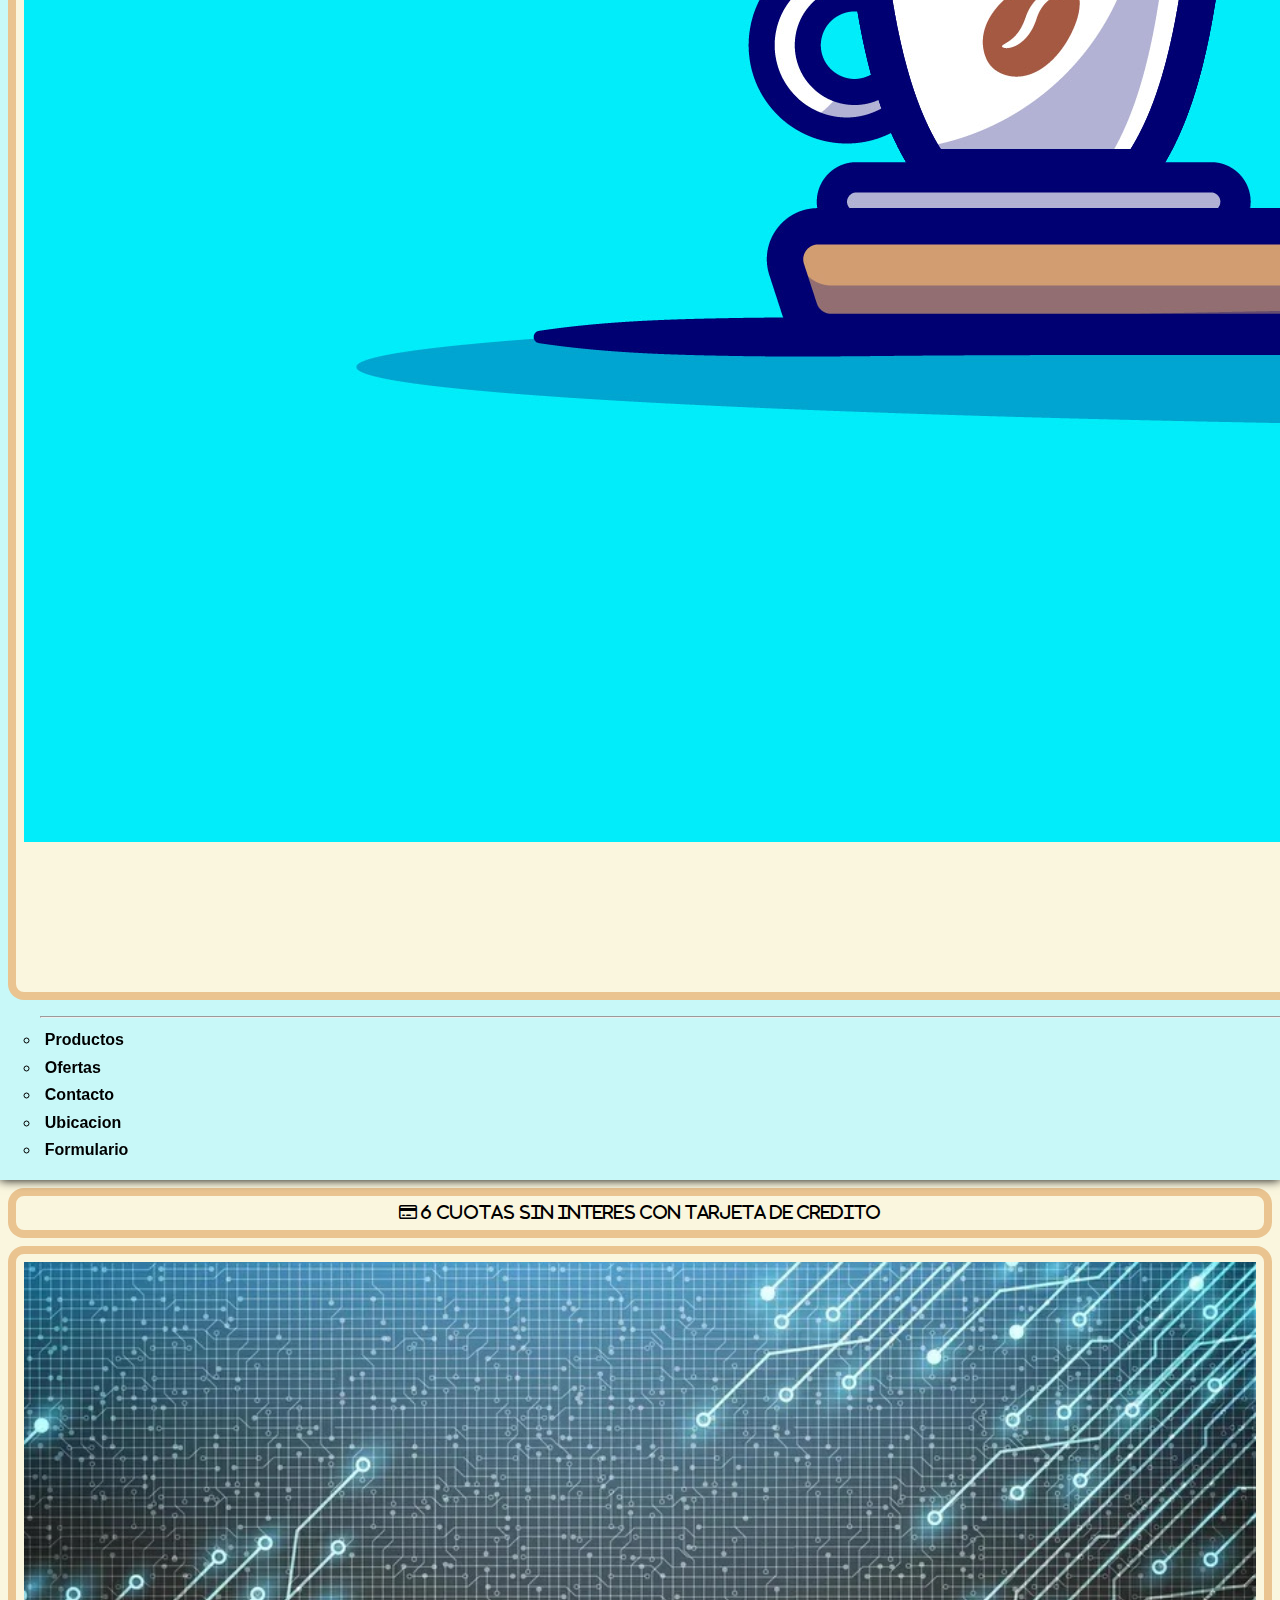
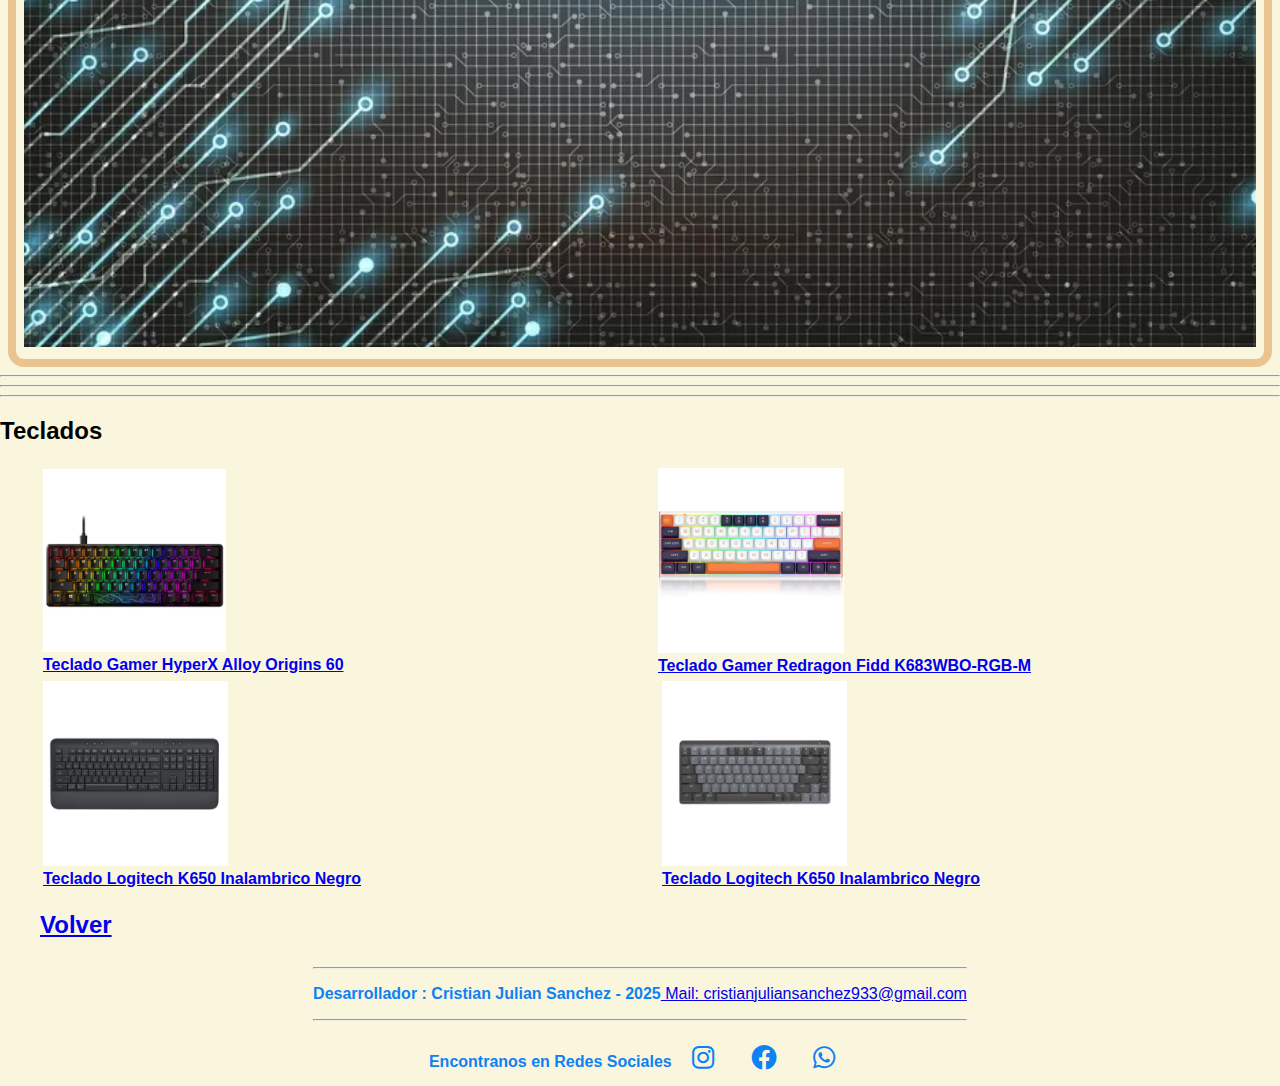
<file: teclados.html>
<!DOCTYPE html>
<html lang="es">
<head>
    <link rel="stylesheet" href="./css/estilo.css">
    <meta charset="UTF-8">
    <meta name="viewport" content="width=device-width, initial-scale=1.0">
    <link rel="preconnect" href="https://fonts.googleapis.com">
    <link rel="preconnect" href="https://fonts.gstatic.com" crossorigin>
    <link href="https://fonts.googleapis.com/css2?family=Oswald:wght@200..700&display=swap" rel="stylesheet">
    <link href="https://fonts.googleapis.com/css2?family=Trade+Winds&family=Work+Sans:ital,wght@0,100..900;1,100..900&display=swap" rel="stylesheet">
    <link href="https://fonts.googleapis.com/css2?family=Work+Sans:ital,wght@0,100..900;1,100..900&display=swap" rel="stylesheet">
    <link href="https://cdnjs.cloudflare.com/ajax/libs/font-awesome/6.0.0-beta3/css/all.min.css" rel="stylesheet">
    <title>Tecnología e Informática</title>
</head>
<body>
<header>
    <div id="panelcentrado">
        
      <div class="contenedor7">
      <a id="h4">¡ENVIO GRATIS! EN COMPRAS SUPERIORES A $100.000</a>  
    </div>
        
    <div class="contenedor3">
        <div class="item4"><img class="imglogo" src="./Index/Imagenes/Logo Tecno Cris.jpg" alt="logo tecno Cris" ><h1>Tecno Cris</h1><h1 class="parte2">Tienda de Informatica y Tecnologia</h1>
        </div>    
    </div>
        
        
        <nav class="contenedor">
            <ul>
                <hr>
                <li><a href="./productos.html"> <strong>Productos</strong></a></li>
                <li><a href="./ofertas.html"> <strong> Ofertas</strong></a></li>
                <li><a href="./contacto.html"> <strong>Contacto</strong></a></li>
                <li><a href="./ubicacion.html"> <strong>Ubicacion</strong></a></li>
                <li><a href="./formulario.html"> <strong>Formulario</strong></a></li>
            </ul>
        </nav>
    </div>
</header>   

<div class="contenedor4">
    <div class="item4"><i class="fa-regular fa-credit-card" > <a id="h3"><strong>6 CUOTAS SIN INTERES</strong> CON TARJETA DE CREDITO</a></i></div>
</div>
    

    <div class="contenedor3">
        <div class="item3"> 
            <img src="./Index/body/fondo2.jpg" width="100%">
        </div>
    </div>   
        <div id="panelcentrado">
            <hr>
            <hr>
            <hr>
            <h2 class="cargadores"><strong>Teclados</strong></h2>
            <nav>
                <ol>
                    <main>
                        <section>
                            <table border="0">
                              <td>
                                <img src="./Teclado/Imagenes/Teclado Gamer HyperX Alloy Origins 60.jpeg" alt="Teclado Gamer HyperX Alloy Origins 60" width="30%">
                                <br>
                                <a href="Teclado"><strong class="matias">Teclado Gamer HyperX Alloy Origins 60</strong><br><strong class="matias"></a>
                              </td>
                                <td>
                                <img src="./Teclado/Imagenes/Teclado Gamer Redragon Fidd K683WBO-RGB-M.jpeg" alt="Teclado Gamer Redragon Fidd K683WBO-RGB-M" width="30%">
                                <br>                     
                                <a href="Teclado"><strong class="matias">Teclado Gamer Redragon Fidd K683WBO-RGB-M</strong><br><strong class="matias"></a>
                               
                              </td>
                              </table>
                        </section>
                        <section>
                            <table border="0">
                              <td>
                            <img src="./Teclado/Imagenes/Teclado Logitech K650 Inalambrico Negro.jpeg" alt="Teclado Logitech K650 Inalambrico Negro" width="30%">
                            <br>
                            <a href="Teclado"><strong class="matias">Teclado Logitech K650 Inalambrico Negro</strong><br><strong class="matias"></a>
                           
                          </td>
                           <td>
                            <img src="./Teclado/Imagenes/Teclado Logitech Mx Mini Mecanico Inalámbrico.jpeg" alt="Teclado Logitech Mx Mini Mecanico Inalámbrico" width="30%">
                            <br>                     
                            <a href="Teclado"><strong class="matias">Teclado Logitech K650 Inalambrico Negro</strong><br><strong class="matias"></a>
                            
                          </td>
                          </table>
                    </section>
                    <a href="./index.html"> <h2>Volver</h2> </a>
                    </main>
                                
        </nav>    
                    
                 
    <footer>
        <div id="panelcentrado">
        <hr>
        <p id="pcolor"><strong>Desarrollador : Cristian Julian Sanchez - 2025</strong><a href="mailto:cristianjuliansanchez933@gmail.com">  Mail: cristianjuliansanchez933@gmail.com</a></p>
        <hr>
        </div>
        <div id="panelcentrado2">
        <a id="pcolor"><strong>Encontranos en Redes Sociales</strong></a>
        <a href="https://www.instagram.com/mexx.com.ar/"><i class="fa-brands fa-instagram"></i></a>
        <a href="https://www.facebook.com/mexx.com.ar/"><i class="fa-brands fa-facebook"></i></a>
        <a href="http://api.whatsapp.com/send?phone=541170605282&text=Hola%20Tienda%20Cris%20"><i class="fa-brands fa-whatsapp"></i></a>
        </div>
    </footer>
</body>
</html>
</file>
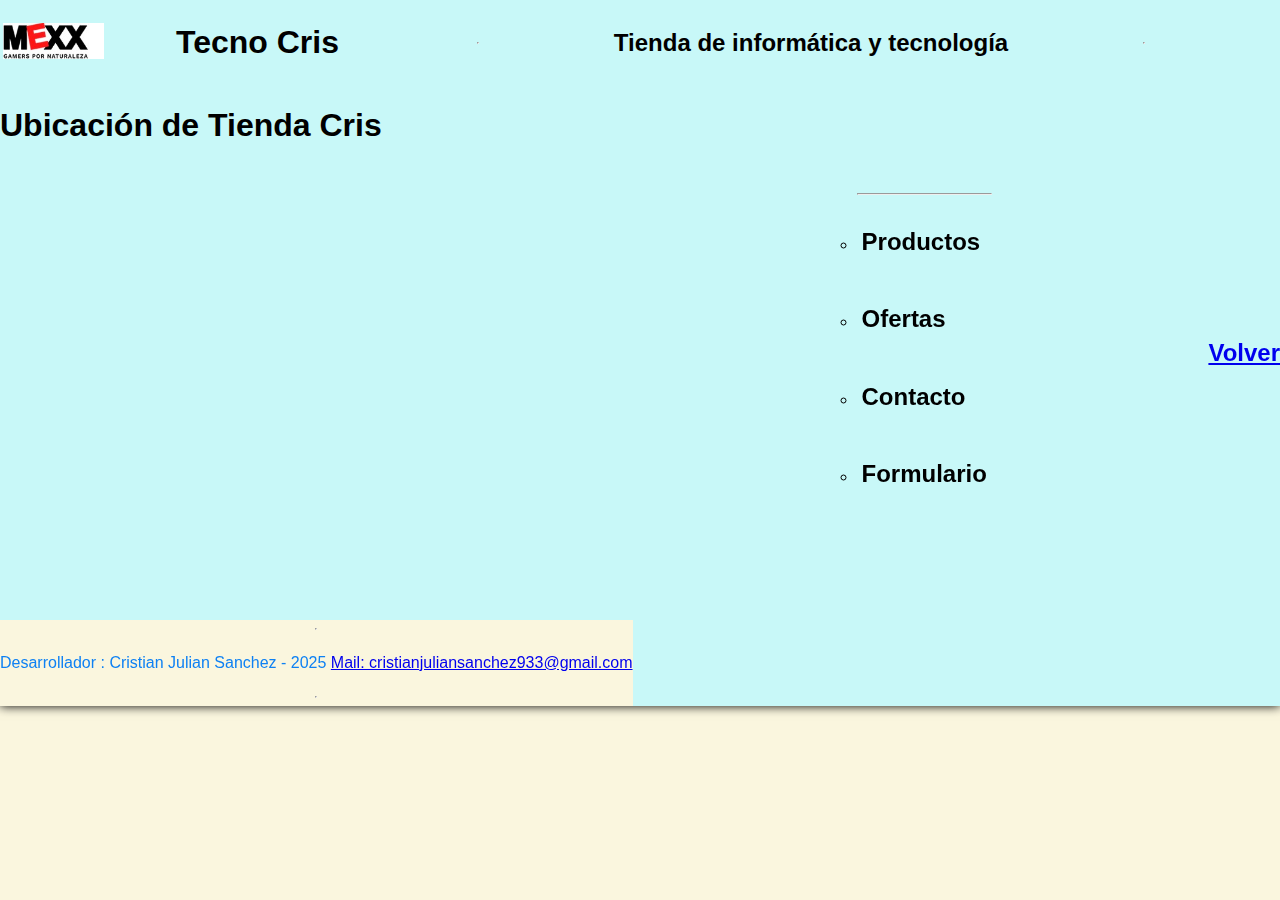
<file: ubicacion.html>
<!DOCTYPE html>
<html lang="es">
<head>
    <link rel="stylesheet" href="./css/estilo.css">
    <meta charset="UTF-8">
    <meta name="viewport" content="width=device-width, initial-scale=1.0">
    <title>Tienda Cris</title>
</head>
<body>
<header>
 
        <table>
            <tr>
                <td>
                    <img src="./productos/img/logo.jpg" width="60%" height="15%"> 
                </td>
                <td>
                    <h1>Tecno Cris</h1>
                </td>
            </tr>
        </table>
    
    <hr>
    <h2>Tienda de informática y tecnología</h2>
    <hr>


    <section>
        <h1 id="h11">Ubicación de Tienda Cris</h1>
        <iframe src="https://www.google.com/maps/embed?pb=!1m18!1m12!1m3!1d3283.2194296779035!2d-58.44828382339149!3d-34.62389475856567!2m3!1f0!2f0!3f0!3m2!1i1024!2i768!4f13.1!3m3!1m2!1s0x95bcca398ed8b1d1%3A0x7a1737076a509e6e!2sMexx!5e0!3m2!1ses!2sar!4v1744990490418!5m2!1ses!2sar" width="600" height="450" style="border:0;" allowfullscreen="" loading="lazy" referrerpolicy="no-referrer-when-downgrade"></iframe>
    </section>

<nav>
    <ul>
        <hr>
        <li><h2><a href="./productos.html"> <strong>Productos</strong></h2></a></li>
        <li><h2><a href="./ofertas.html"> <strong> Ofertas</strong></h2></a></li>
        <li><h2><a href="./contacto.html"> <strong>Contacto</strong></h2></a></li>
        <li><h2><a href="./formulario.html"> <strong>Formulario</strong></h2></a></li>
    </ul>
</nav>

<a href="./index.html"> <h2>Volver</h2> </a>

<footer>
    <hr>
    <p id="pcolor">Desarrollador : Cristian Julian Sanchez - 2025 <a href="mailto:cristianjuliansanchez933@gmail.com"> Mail: cristianjuliansanchez933@gmail.com</a></p>
    <hr>
</footer>
</body>
</html>
</file>
<file: css/estilo.css>
body {
    font-size: 16px;
    font-family: Arial, Helvetica, sans-serif;
    background-color: rgb(250, 246, 222);
    margin: 0px;

}

.back {
    background-repeat: no-repeat;
    background-size: cover;
}

header {
    display: flex;
    flex-wrap: wrap;
    justify-content: space-between;
    align-items: center;
    background-color: rgb(200, 248, 248);
    width: 100%;
    z-index: 5;
    position: sticky;
    top: 0;
    box-shadow: 0px 0px 10px rgb(0, 0, 0);

}

.parte1 {
    display: flex;
    font-family: "Trade Winds", system-ui;
    font-size: 1.9rem;
    justify-content: center;
    font-style: italic;
    color: rgb(14, 129, 243);

}

.parte1:hover {
    color: red
}

li {
    list-style: circle;
    padding: 0.3rem;


}

li a {
    color: inherit;
    text-decoration: none;
    font-weight: 400;
}


.logo {
    left: 20%;
}

.navbar {
    display: flex;
    flex-wrap: wrap;
    height: auto;
    margin-right: 3%;

}

nav ul {

    justify-content: center;
    align-items: center;
}

.anim {
    transition: transform 1s ease-in-out;
}

.anim:hover {

    transform: scale(1.2);
}

.grid-container {
    display: grid;
    gap: 30px;
    grid-template-columns: 1fr 1fr;
    grid-template-rows: 1fr 1fr 1fr;
    width: 100%;
    grid-template-columns: repeat (auto-fit, minmax(200px, 1fr))

}


.item1 {
    border: 0.5rem solid #da934381;
    border-radius: 1rem;
    padding: 0.5rem;
    margin: 0.5rem;
    text-align: center;
    grid-column: 1/1;
    grid-row: 1/1;
    background-color: rgb(250, 246, 222);

}

.item2 {
    border: 0.5rem solid #da934381;
    border-radius: 1rem;
    text-align: center;
    grid-column: 2/1;
    grid-row: 2/2;
    background-color: rgb(250, 246, 222);
}

.item3 {
    border: 0.5rem solid #da934381;
    border-radius: 1rem;
    padding: 0.5rem;
    margin: 0.5rem;
    text-align: center;
    grid-column: 2/2;
    grid-row: 2/3;
    background-color: rgb(250, 246, 222);
}

.item4 {
    border: 0.5rem solid #da934381;
    border-radius: 1rem;
    padding: 0.5rem;
    margin: 0.5rem;
    text-align: center;
    grid-column: 2/2;
    grid-row: 1/2;
    background-color: rgb(250, 246, 222);

}

.item5 {
    border: 0.5rem solid #da934381;
    border-radius: 1rem;
    padding: 0.5rem;
    margin: 0.5rem;
    text-align: center;
}

.item6 {
    border: 0.5rem solid #da934381;
    border-radius: 1rem;
    padding: 0.5rem;
    margin: 0.5rem;
    text-align: center;
}

.reseña {
    font-family: "Indie Flower", cursive;
    font-weight: 400;
    font-size: 1rem;
    font-style: normal;
}

.mapa1 {
    display: flex;
    justify-content: center;

}

.mapa {
    display: flex;
    flex-wrap: wrap;
    justify-content: center;
    background-color: rgb(250, 246, 222);

}

.letraproductos {
    color: #000000;
    display: flex;
    justify-content: center;
    background-color: rgb(250, 246, 222);
    font-size: 1.7rem;
    width: auto;
    height: auto;
    text-decoration: underline;

}


.form {
    display: flex;
    flex-wrap: wrap;
    background-color: rgb(250, 246, 222);
    justify-content: center;
    font-size: 1.5rem;
    font-family: 2rem;
}

.letraproductos2 {
    color: #000000;
    margin: 0.5rem;
    justify-content: center;
    background-color: rgb(250, 246, 222);
    font-size: 1.3rem;
    width: auto;
    height: auto;
}

.letraproductos3 {
    color: #000000;
    ;
    display: grid;
    justify-content: center;
    background-color: rgb(250, 246, 222);
    font-size: 1.1rem;
    width: auto;
    height: auto;
}

.letraproductos4 {
    color: #000000;
    display: flex;
    justify-content: center;
    background-color: rgb(250, 246, 222);
    font-size: 1.3rem;
    width: auto;
    height: auto;
}

footer {

    background-color: rgb(250, 246, 222);
    display: flex;
    align-items:center;
    flex-direction: column;
}

#panelcentrado6 {
    background-color: rgb(0, 0, 0);
    margin-left: auto;
    width: auto;
    height: auto;

}

#pcolor {
    font-size: 1rem;
    color: rgb(14, 129, 243);

}

#pcolor2 {
    font-size: 1rem;
    color: rgb(14, 129, 243);
    text-align: center;
}

.fa-instagram {
    display: flex;
    padding: 1rem;
    font-size: 1.6rem;
    color: rgb(14, 129, 243);

}

.fa-facebook {
    display: flex;
    padding: 1rem;
    font-size: 1.6rem;
    color: rgb(14, 129, 243);

}

.fa-whatsapp {
    display: flex;
    padding: 1rem;
    font-size: 1.6rem;
    color: rgb(14, 129, 243);

}

.parrafo1 {
    display: flex;
    justify-content: center;
    font-family: "STIX Two Text", serif;
    font-size: 2rem;
    font-optical-sizing: auto;
    font-weight: 1rem;
    font-style: normal;
    text-decoration: underline;
}


main {
    background-color: rgb(250, 246, 222);
}

.card-container {
    display: flex;
    flex-wrap: wrap;
    justify-content: space-between;
    word-wrap: break-word;
    background-color: rgb(250, 246, 222);
}

.card {

    width: 10rem;
    border: 3px solid #0000000e;
    border-radius: 8px;
    margin: 0.5rem;
    padding: 0.5rem;
    display: flex;
    flex-direction: column;
    align-items: center;

}

.card2 {

    width: 20rem;
    border: 3px solid #0000000e;
    background-color: rgb(250, 246, 222);
    border-radius: 8px;
    margin: 0.5rem;
    padding: 0.5rem;
    display: flex;
    flex-direction: column;
    align-items: center;

}

.card3 {

    width: 20rem;
    height: 20rem;
    border: 2px solid #0000000e;
    border-radius: 0.5rem;
    margin: 0.5rem;
    padding: 0.5rem;
    display: flex;
    flex-direction: column;
    align-items: center;
}

.card4 {
    width: 20rem;
    height: 20rem;
    border: 2px solid #0000000e;
    border-radius: 0.5rem;
    margin: 0.5rem;
    padding: 0.5rem;
    display: flex;
    flex-direction: column;
    align-items: center;

}

.my-button {
    display: flex;
    align-items: end;
    justify-content: center;

}

.my-button button {
    color: #000000;
    font-size: 1rem;
    border-radius: 5px;
    border: solid 1px #BEB09E;
    padding: 10px;
    border-color: #BEB09E;
    width: auto;
    background-color: transparent
}

.my-button :hover {
    background-color: #BEB09E;
}

.productosoferta {
    font-size: 0.9rem;
}

.h3 {
    text-decoration: underline;
}



/* Estilos para pantallas pequeñas (menos de 600px) */
@media only screen and (max-width: 600px) {
   body {
       font-size: 14px;
       grid-template-columns: 1fr; /* Una sola columna en pantallas pequeñas */
   }
}

/* Estilos para pantallas pequeñas (menos de 600px) */
@media only screen and (max-width: 600px) {
   header {
       font-size: 14px;
       grid-template-columns: 1fr; /* Una sola columna en pantallas pequeñas */
   }
}

/* Estilos para pantallas pequeñas (menos de 600px) */
@media only screen and (max-width: 600px) {
   footer {
       font-size: 14px;
       grid-template-columns: 1fr; /* Una sola columna en pantallas pequeñas */
   }
}

/* Estilos para pantallas pequeñas (menos de 600px) */
@media only screen and (max-width: 600px) {
   .card-container {
       font-size: 14px;
       grid-template-columns: 1fr; /* Una sola columna en pantallas pequeñas */
   }
}

/* Estilos para pantallas pequeñas (menos de 600px) */
@media only screen and (max-width: 600px) {
   .card2 {
       font-size: 14px;
       grid-template-columns: 1fr; /* Una sola columna en pantallas pequeñas */
   }
}

/* Estilos para pantallas pequeñas (menos de 600px) */
@media only screen and (max-width: 600px) {
   .card3 {
       font-size: 14px;
       grid-template-columns: 1fr; /* Una sola columna en pantallas pequeñas */
   }
}

/* Estilos para pantallas pequeñas (menos de 600px) */
@media only screen and (max-width: 600px) {
   .grid-container {
       font-size: 14px;
       grid-template-columns: 1fr; /* Una sola columna en pantallas pequeñas */
   }
}
/* Estilos para pantallas pequeñas (menos de 600px) */
@media only screen and (max-width: 600px) {
   .form {
       font-size: 14px;
       grid-template-columns: 1fr; /* Una sola columna en pantallas pequeñas */
   }
}

/* Estilos para pantallas pequeñas (menos de 600px) */
@media only screen and (max-width: 600px) {
   .item1 {
       font-size: 14px;
       grid-template-columns: 1fr; /* Una sola columna en pantallas pequeñas */
   }
}

/* Estilos para pantallas pequeñas (menos de 600px) */
@media only screen and (max-width: 600px) {
   .item2 {
       font-size: 14px;
       grid-template-columns: 1fr; /* Una sola columna en pantallas pequeñas */
   }
}

/* Estilos para pantallas pequeñas (menos de 600px) */
@media only screen and (max-width: 600px) {
   .item3 {
       font-size: 14px;
       grid-template-columns: 1fr; /* Una sola columna en pantallas pequeñas */
   }
}

/* Estilos para pantallas pequeñas (menos de 600px) */
@media only screen and (max-width: 600px) {
   .item4 {
       font-size: 14px;
       grid-template-columns: 1fr; /* Una sola columna en pantallas pequeñas */
   }
}

/* Estilos para pantallas pequeñas (menos de 600px) */
@media only screen and (max-width: 600px) {
   .item5 {
       font-size: 14px;
       grid-template-columns: 1fr; /* Una sola columna en pantallas pequeñas */
   }
}

/* Estilos para pantallas pequeñas (menos de 600px) */
@media only screen and (max-width: 600px) {
   .item6 {
       font-size: 14px;
       grid-template-columns: 1fr; /* Una sola columna en pantallas pequeñas */
   }
}

/* Estilos para pantallas pequeñas (menos de 600px) */
@media only screen and (max-width: 600px) {
   .item1 {
       font-size: 14px;
       grid-template-columns: 1fr; /* Una sola columna en pantallas pequeñas */
   }
}

/* Estilos para pantallas pequeñas (menos de 600px) */
@media only screen and (max-width: 600px) {
   .main {
       font-size: 14px;
       grid-template-columns: 1fr; /* Una sola columna en pantallas pequeñas */
   }
}
</file>
